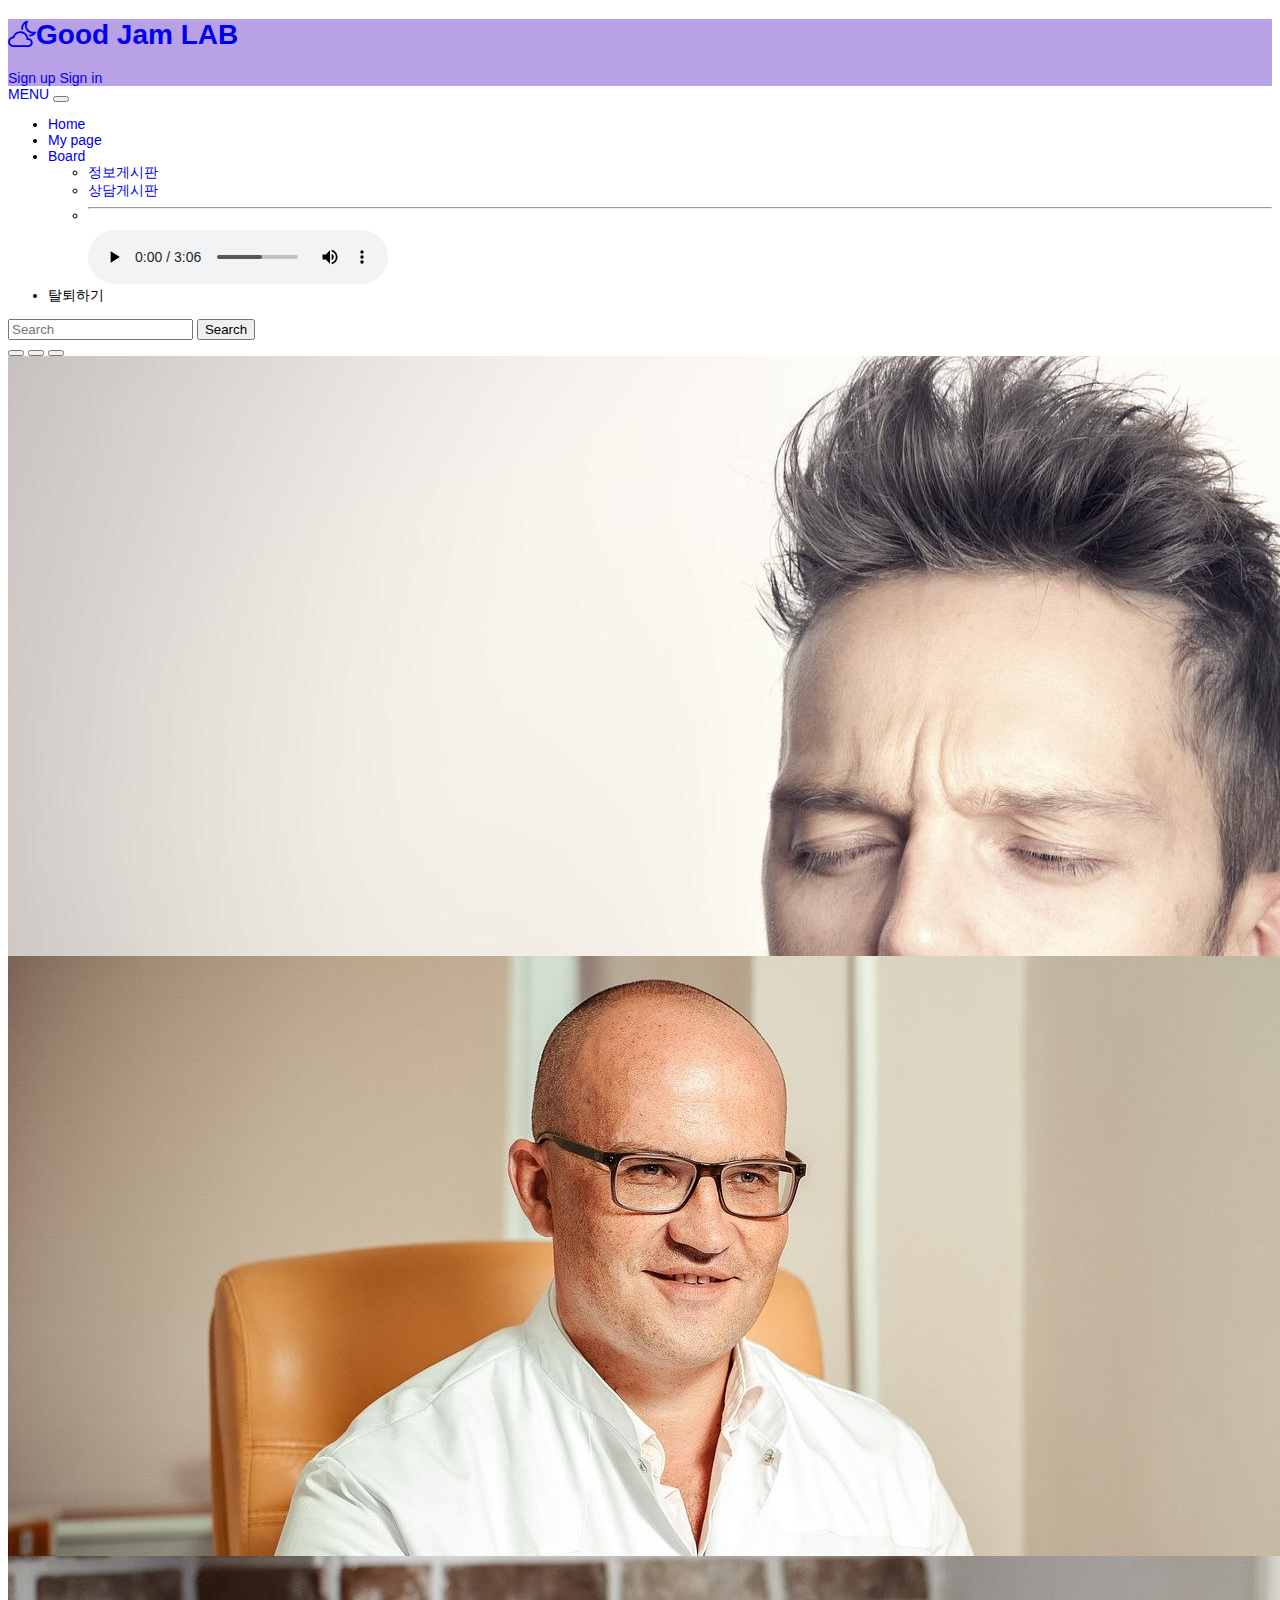
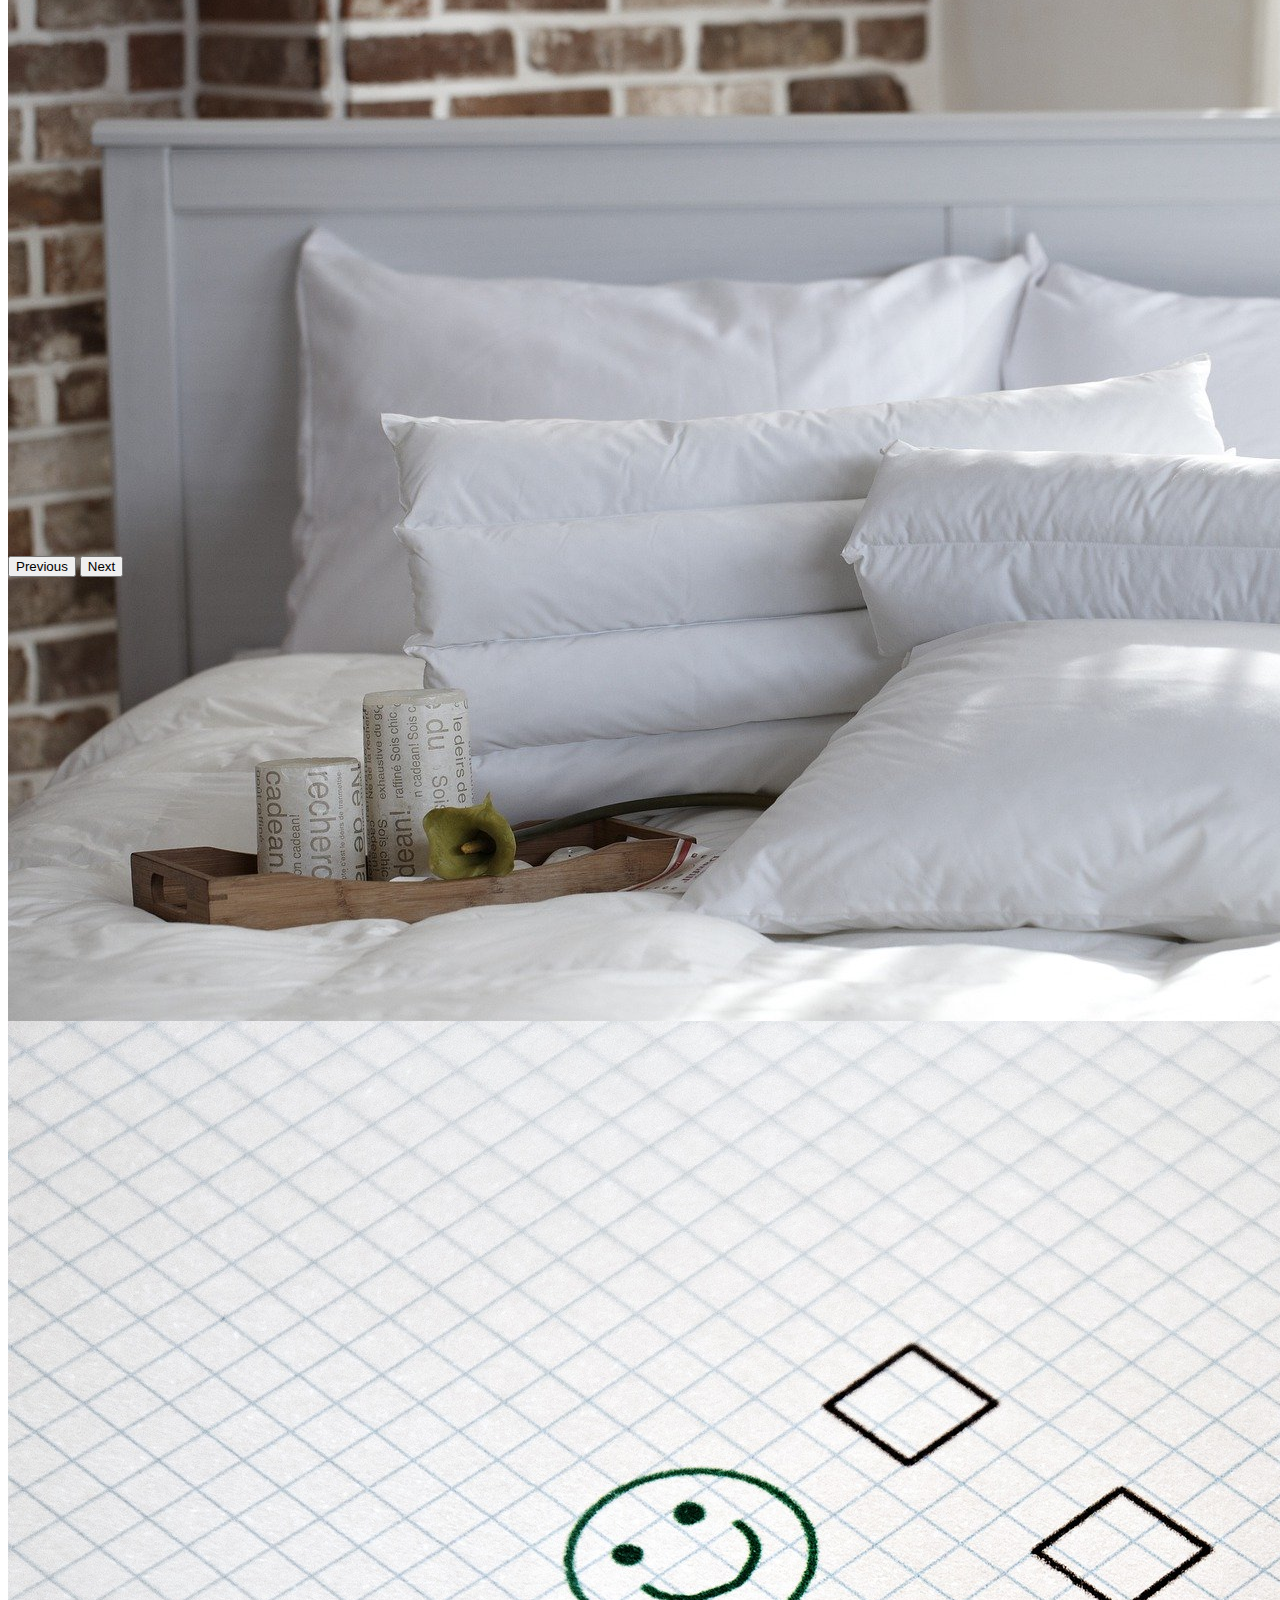
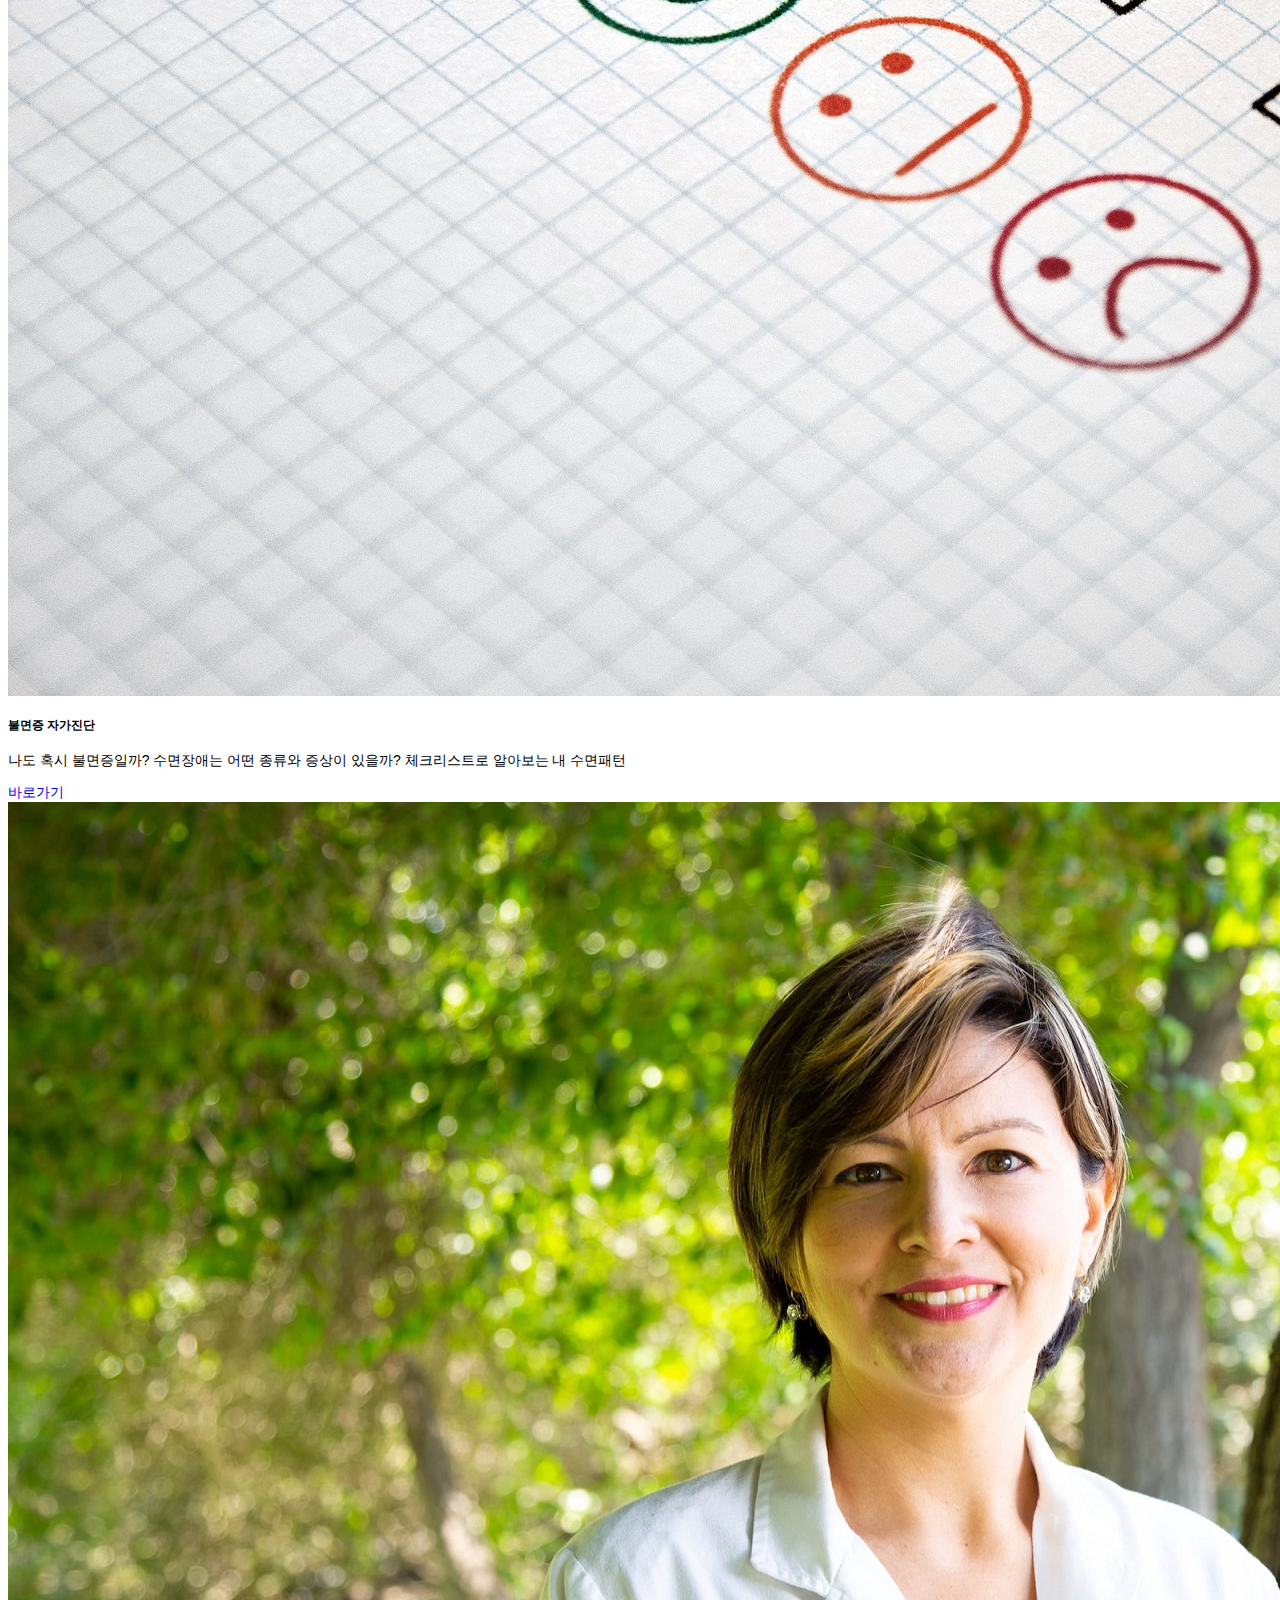
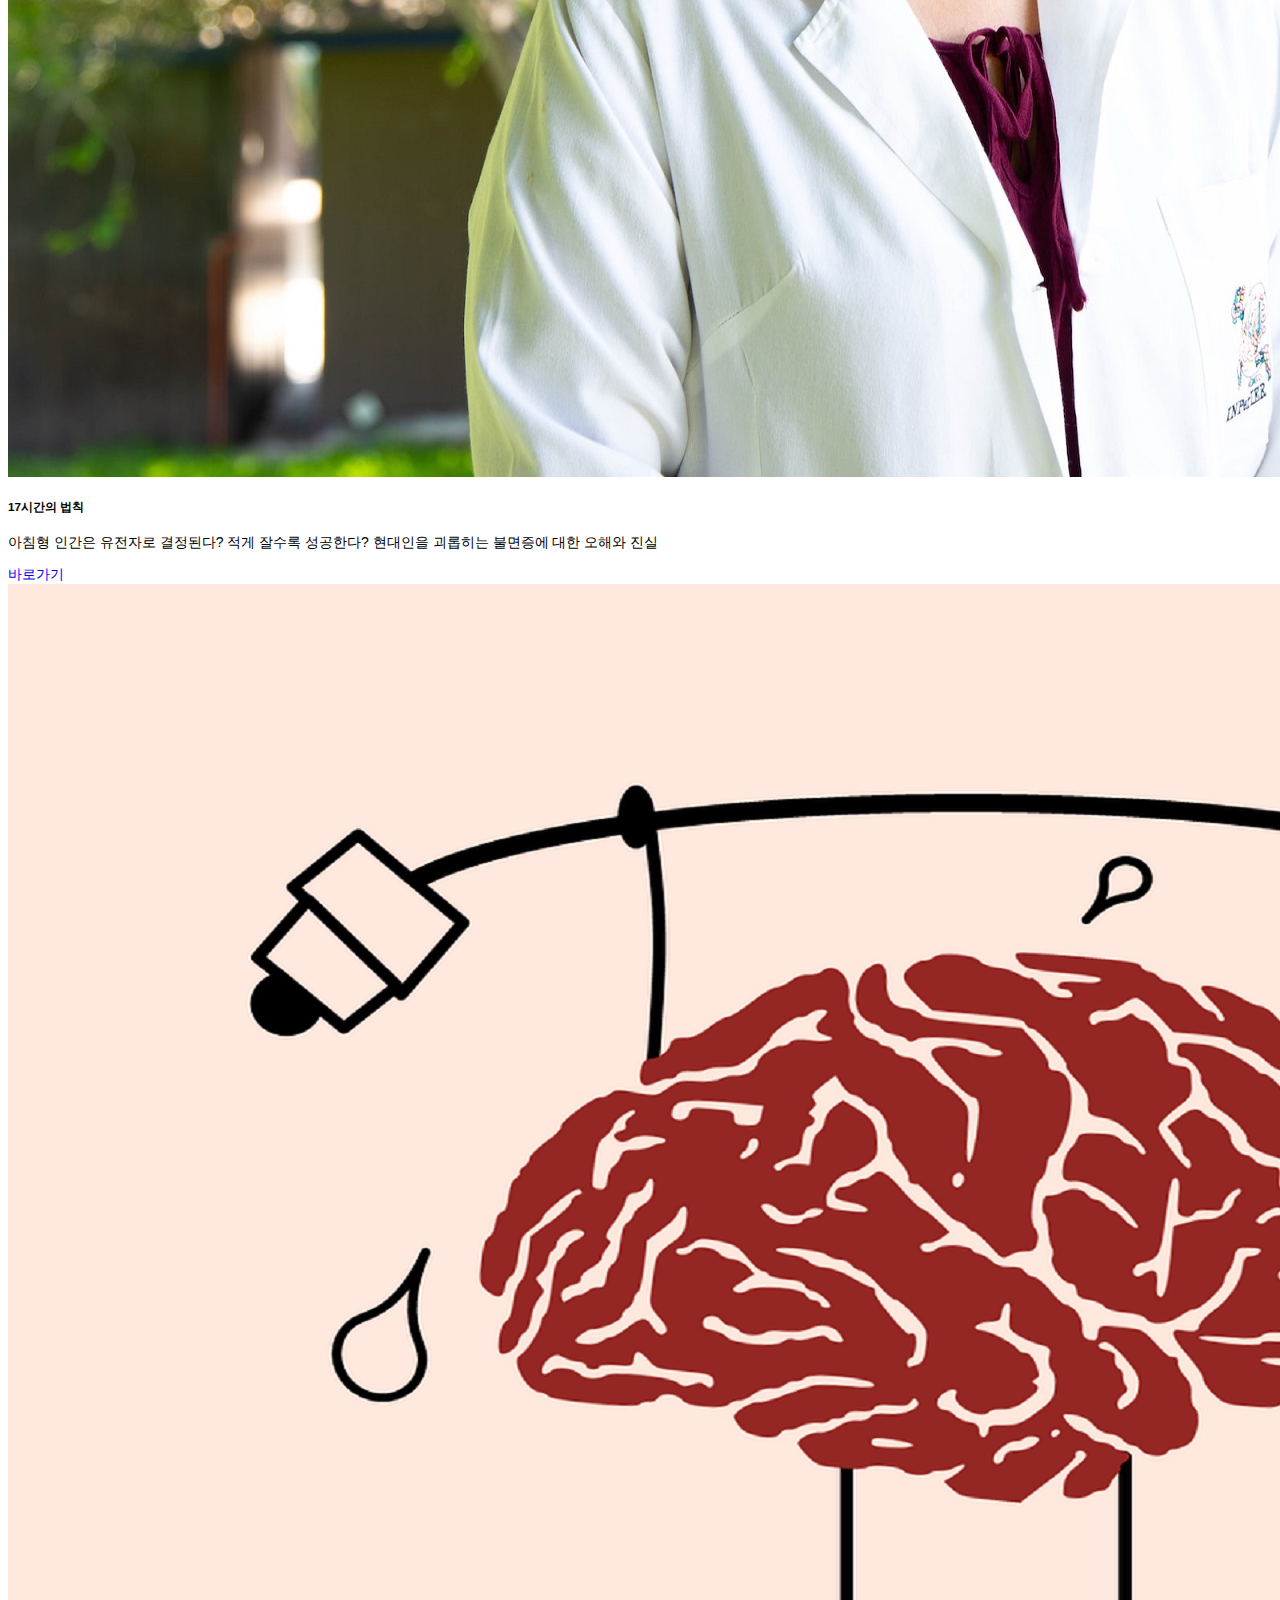
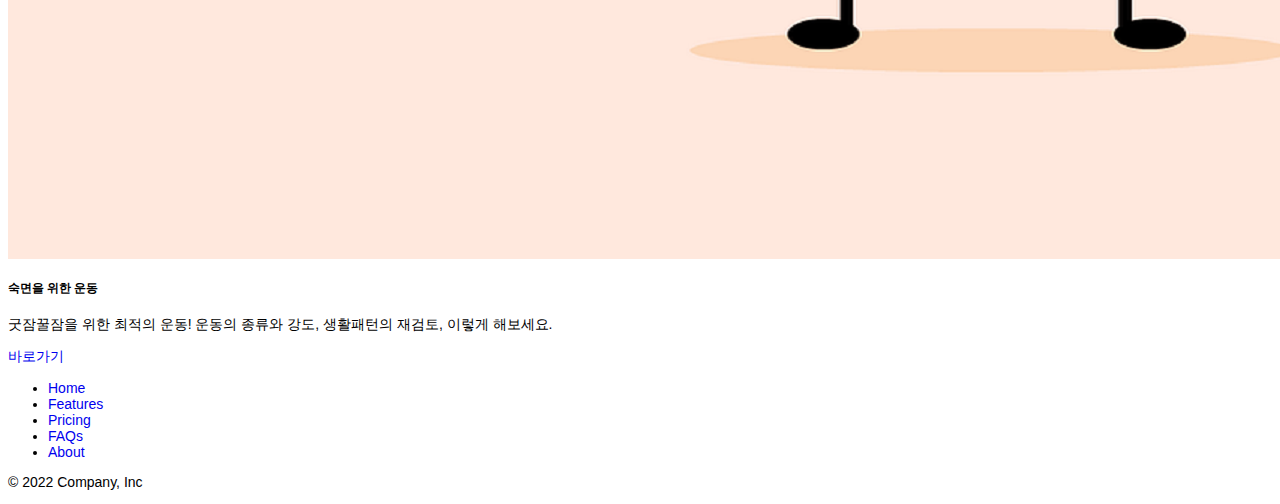
<file: index.html>
<!doctype html>
<html lang="en">
  <head>
    <meta charset="utf-8">
    <meta name="viewport" content="width=device-width, initial-scale=1">
    <title>Good jam lab</title>
    <link href="https://cdn.jsdelivr.net/npm/bootstrap@5.2.1/dist/css/bootstrap.min.css" rel="stylesheet" integrity="sha384-iYQeCzEYFbKjA/T2uDLTpkwGzCiq6soy8tYaI1GyVh/UjpbCx/TYkiZhlZB6+fzT" crossorigin="anonymous">
    <link rel="stylesheet" href="https://cdn.jsdelivr.net/npm/bootstrap-icons@1.7.1/font/bootstrap-icons.css">
    <script src="https://cdn.jsdelivr.net/npm/bootstrap@5.2.1/dist/js/bootstrap.bundle.min.js" integrity="sha384-u1OknCvxWvY5kfmNBILK2hRnQC3Pr17a+RTT6rIHI7NnikvbZlHgTPOOmMi466C8" crossorigin="anonymous"></script>
    <link rel="stylesheet" href="style.css">
  </head>
  <body>
    <!--헤더-->
    <header class="blog-header lh-1 py-3">
        <div class="row flex-nowrap justify-content-between align-items-center">
          <div class="col-4 pt-1">
          </div>
          <div class="col-4 text-center">
            <a class="blog-header-logo text-light" href="index.html"><h1><i class="bi bi-cloud-moon"></i>Good Jam LAB</h1></a>
          </div>
          <div class="col-4 d-flex justify-content-end align-items-center gap-3">
            <a class="btn btn-sm btn-outline-primary" href="signup.html">Sign up</a>
            <a class="btn btn-sm btn-outline-secondary" href="signin.html">Sign in</a>
          </div>

        </div>
    </header>

<!--내브바-->
        <nav class="navbar navbar-expand-md bg-light">
            <div class="container-fluid">
              <a class="navbar-brand" href="#">MENU</a>
              <button class="navbar-toggler" type="button" data-bs-toggle="collapse" data-bs-target="#navbarSupportedContent" aria-controls="navbarSupportedContent" aria-expanded="false" aria-label="Toggle navigation">
                <span class="navbar-toggler-icon"></span>
              </button>
              <div class="collapse navbar-collapse" id="navbarSupportedContent">
                <ul class="navbar-nav me-auto mb-2 mb-lg-0">
                  <li class="nav-item">
                    <a class="nav-link active" aria-current="page" href="index.html">Home</a>
                  </li>
                  <li class="nav-item">
                    <a class="nav-link" href="signin.html">My page</a>
                  </li>
                  <li class="nav-item dropdown">
                    <a class="nav-link dropdown-toggle" href="#" role="button" data-bs-toggle="dropdown" aria-expanded="false">
                      Board
                    </a>
                    <ul class="dropdown-menu">
                      <li><a class="dropdown-item" href="#">정보게시판</a></li>
                      <li><a class="dropdown-item" href="#">상담게시판</a></li>
                      <li><hr class="dropdown-divider"></li>
                      <!--오디오-->
                      <audio src="audio.mp3" controls loop autoplay></audio>
                    </ul>
                  </li>
                  <li class="nav-item">
                    <a class="nav-link disabled">탈퇴하기</a>
                  </li>
                  </ul>
                <!--서치 바-->
                <form class="d-flex" role="search">
                  <input class="form-control me-2" type="search" placeholder="Search" aria-label="Search">
                  <button class="btn btn-outline-success" type="submit">Search</button>
                </form>
              </div>
            </div>
          </nav>
      </div>
    </div>


    <!--카로셀-->
    <div id="carouselExampleDark" class="carousel carousel-dark slide" data-bs-ride="carousel">
        <div class="carousel-indicators">
          <button type="button" data-bs-target="#carouselExampleDark" data-bs-slide-to="0" class="active" aria-current="true" aria-label="Slide 1"></button>
          <button type="button" data-bs-target="#carouselExampleDark" data-bs-slide-to="1" aria-label="Slide 2"></button>
          <button type="button" data-bs-target="#carouselExampleDark" data-bs-slide-to="2" aria-label="Slide 3"></button>
        </div>
        <div class="carousel-inner">
          <div class="carousel-item active" data-bs-interval="10000">
            <img src="1.jpg" class="d-block w-100">
            <div class="carousel-caption d-none d-md-block">
              <h5>매일 찾아오는 불청객, 불면증 바로알기</h5>
              <p>수면장애에도 여러가지 원인과 증상이 있다는 사실, 알고 계셨나요?</p>
            </div>
          </div>
          <div class="carousel-item" data-bs-interval="5000">
            <img src="2.jpg" class="d-block w-100">
            <div class="carousel-caption d-none d-md-block">
              <h5>불면으로 힘든 사람들의 이야기</h5>
              <p>당신의 목소리를 들려주세요.</p>
            </div>
          </div>
          <div class="carousel-item">
            <img src="3.jpg" class="d-block w-100">
            <div class="carousel-caption d-none d-md-block">
              <h5>꿀잠을 도와주는 꿀템모음</h5>
              <p>침구부터 소품까지! 오늘도 굿잠되세요~</p>
            </div>
          </div>
        </div>
        <button class="carousel-control-prev" type="button" data-bs-target="#carouselExampleDark" data-bs-slide="prev">
          <span class="carousel-control-prev-icon" aria-hidden="true"></span>
          <span class="visually-hidden">Previous</span>
        </button>
        <button class="carousel-control-next" type="button" data-bs-target="#carouselExampleDark" data-bs-slide="next">
          <span class="carousel-control-next-icon" aria-hidden="true"></span>
          <span class="visually-hidden">Next</span>
        </button>
      </div>

<br> <br>

<!--비디오-->
  <div class="vid content-center embed-responsive-16by9">
  <iframe class="embed-responsive-item align-middle" width="680" height="380" src="https://www.youtube.com/embed/Bzt9EXoN5yg" title="YouTube video player" frameborder="0" allow="accelerometer; autoplay; clipboard-write; encrypted-media; gyroscope; picture-in-picture" allowfullscreen></iframe>
  </div>

<br> <br>

<!--카드-->
      <div class="container text-center">
        <div class="row">
          <div class="col-sm">
            <div class="col p-4 d-flex flex-column position-static">
              <img src="check.jpg" class="card-img-top" alt="...">
              <div class="card-body">
                <h5 class="card-title">불면증 자가진단</h5>
                <p class="card-text">나도 혹시 불면증일까? 수면장애는 어떤 종류와 증상이 있을까? 체크리스트로 알아보는 내 수면패턴</p>
                <a href="#" class="btn btn-primary">바로가기               
                </a>
              </div>
            </div>
          </div>
          <div class="col-sm">
            <div class="col p-4 d-flex flex-column position-static">
              <img src="doc.jpg" class="card-img-top" alt="...">
              <div class="card-body">
                <h5 class="card-title">17시간의 법칙</h5>
                <p class="card-text">아침형 인간은 유전자로 결정된다? 적게 잘수록 성공한다? 현대인을 괴롭히는 불면증에 대한 오해와 진실</p>
                <a href="#" class="btn btn-primary">바로가기</a>
              </div>
            </div>
          </div>
          <div class="col-sm">
          <div class="col p-4 d-flex flex-column position-static">
              <img src="cise.png" class="card-img-top" alt="...">
              <div class="card-body">
                <h5 class="card-title">숙면을 위한 운동</h5>
                <p class="card-text">굿잠꿀잠을 위한 최적의 운동! 운동의 종류와 강도, 생활패턴의 재검토, 이렇게 해보세요.</p>
                <a href="#" class="btn btn-primary">바로가기</a>
              </div>
            </div>
          </div>
        </div>
      </div>
      <!--기존 카드
      <div class="row">
        <div class="col-lg-4">
<div class="row g-0 border rounded overflow-hidden flex-md-row mb-4 shadow-sm h-md-250 position-relative">
            <div class="col p-4 d-flex flex-column position-static">
              <strong class="d-inline-block mb-2 text-primary">World</strong>
              <h3 class="mb-0">Featured post</h3>
              <div class="mb-1 text-muted">Nov 12</div>
              <p class="card-text mb-auto">This is a wider card with supporting text below as a natural lead-in to additional content.</p>
              <a href="#" class="stretched-link">Continue reading</a>
            </div>
            <div class="col-auto d-none d-lg-block">
              <svg class="bd-placeholder-img" width="200" height="250" xmlns="http://www.w3.org/2000/svg" role="img" aria-label="Placeholder: Thumbnail" preserveAspectRatio="xMidYMid slice" focusable="false"><title>Placeholder</title><rect width="100%" height="100%" fill="#55595c"/><text x="50%" y="50%" fill="#eceeef" dy=".3em">Thumbnail</text></svg>
    
            </div>
          </div>
        </div>
        
        <div class="row">
            <div class="col-lg-4">
      <div class="row g-0 border rounded overflow-hidden flex-md-row mb-4 shadow-sm h-md-250 position-relative">
              <div class="col p-4 d-flex flex-column position-static">
                <strong class="d-inline-block mb-2 text-success">Design</strong>
                <h3 class="mb-0">Post title</h3>
                <div class="mb-1 text-muted">Nov 11</div>
                <p class="mb-auto">This is a wider card with supporting text below as a natural lead-in to additional content.</p>
                <a href="#" class="stretched-link">Continue reading</a>
              </div>
              <div class="col-auto d-none d-lg-block">
                <svg class="bd-placeholder-img" width="200" height="250" xmlns="http://www.w3.org/2000/svg" role="img" aria-label="Placeholder: Thumbnail" preserveAspectRatio="xMidYMid slice" focusable="false"><title>Placeholder</title><rect width="100%" height="100%" fill="#55595c"/><text x="50%" y="50%" fill="#eceeef" dy=".3em">Thumbnail</text></svg>
      
              </div>
            </div>
          </div>
        </div>

        <div class="row">
            <div class="col-lg-4">
            <div class="row g-0 border rounded overflow-hidden flex-md-row mb-4 shadow-sm h-md-250 position-relative">
                <div class="col p-4 d-flex flex-column position-static">
                  <strong class="d-inline-block mb-2 text-primary">World</strong>
                  <h3 class="mb-0">Featured post</h3>
                  <div class="mb-1 text-muted">Nov 12</div>
                  <p class="card-text mb-auto">This is a wider card with supporting text below as a natural lead-in to additional content.</p>
                  <a href="#" class="stretched-link">Continue reading</a>
                </div>
                <div class="col-auto d-none d-lg-block">
                  <svg class="bd-placeholder-img" width="200" height="250" xmlns="http://www.w3.org/2000/svg" role="img" aria-label="Placeholder: Thumbnail" preserveAspectRatio="xMidYMid slice" focusable="false"><title>Placeholder</title><rect width="100%" height="100%" fill="#55595c"/><text x="50%" y="50%" fill="#eceeef" dy=".3em">Thumbnail</text></svg>
        
                </div>
              </div>
            </div>
          -->



        <!--카드 원형
            <div class="card" style="width: 18rem;">
            <img src="5.jpg" class="card-img-top" alt="...">
            <div class="card-body">
              <h5 class="card-title">Card title</h5>
              <p class="card-text">Some quick example text to build on the card title and make up the bulk of the card's content.</p>
            </div>
            <ul class="list-group list-group-flush">
              <li class="list-group-item">An item</li>
              <li class="list-group-item">A second item</li>
              <li class="list-group-item">A third item</li>
            </ul>
            <div class="card-body">
              <a href="#" class="card-link">Card link</a>
              <a href="#" class="card-link">Another link</a>
            </div>
          </div>


    <div class="row mb-2">
        <div class="col-md-6">
            <div class="card" style="width:800px"></div>
        -->

  
  <!--푸터-->
  <div class="b-example-divider"></div>

  <div class="container">
    <footer class="py-3 my-4">
      <ul class="nav justify-content-center border-bottom pb-3 mb-3">
        <li class="nav-item"><a href="#" class="nav-link px-2 text-muted">Home</a></li>
        <li class="nav-item"><a href="#" class="nav-link px-2 text-muted">Features</a></li>
        <li class="nav-item"><a href="#" class="nav-link px-2 text-muted">Pricing</a></li>
        <li class="nav-item"><a href="#" class="nav-link px-2 text-muted">FAQs</a></li>
        <li class="nav-item"><a href="#" class="nav-link px-2 text-muted">About</a></li>
      </ul>
      <p class="text-center text-muted">&copy; 2022 Company, Inc</p>
    </footer>
  </div>  </div>

  



  
  </body>
</html>
</file>
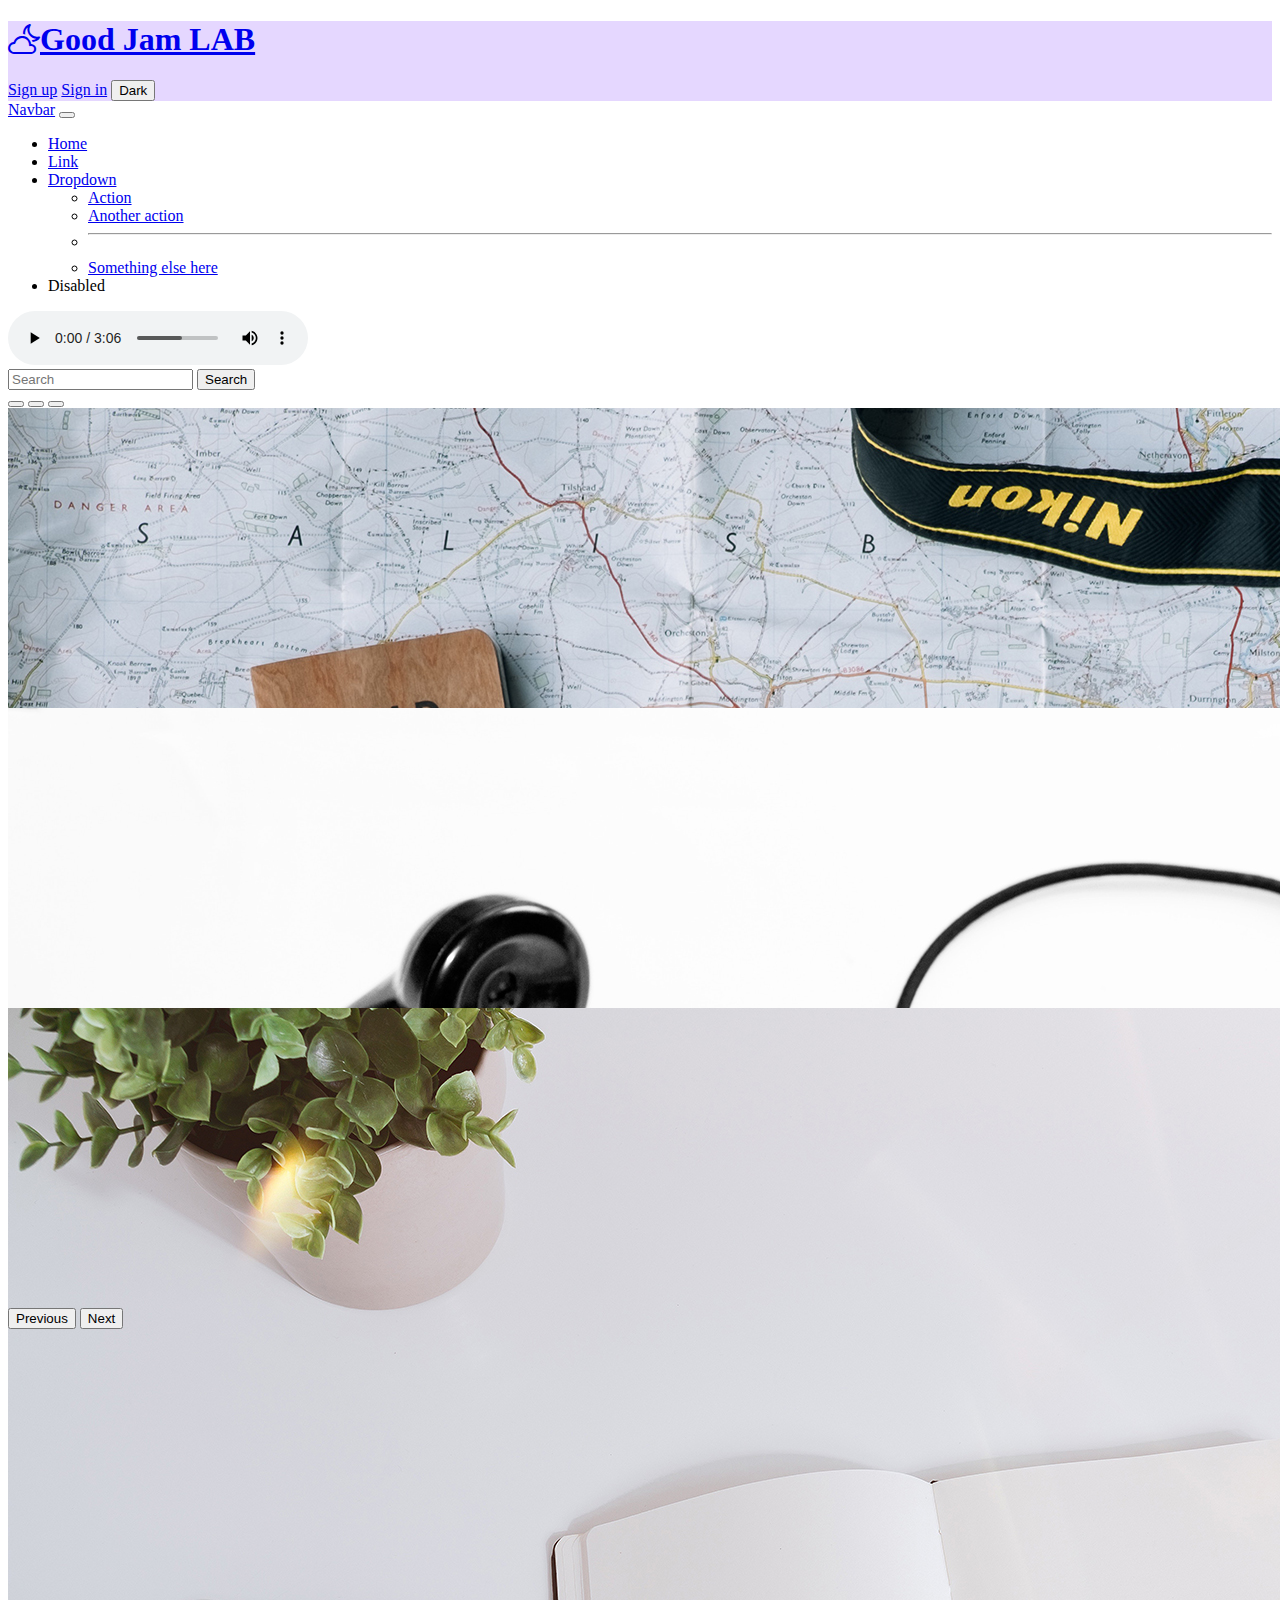
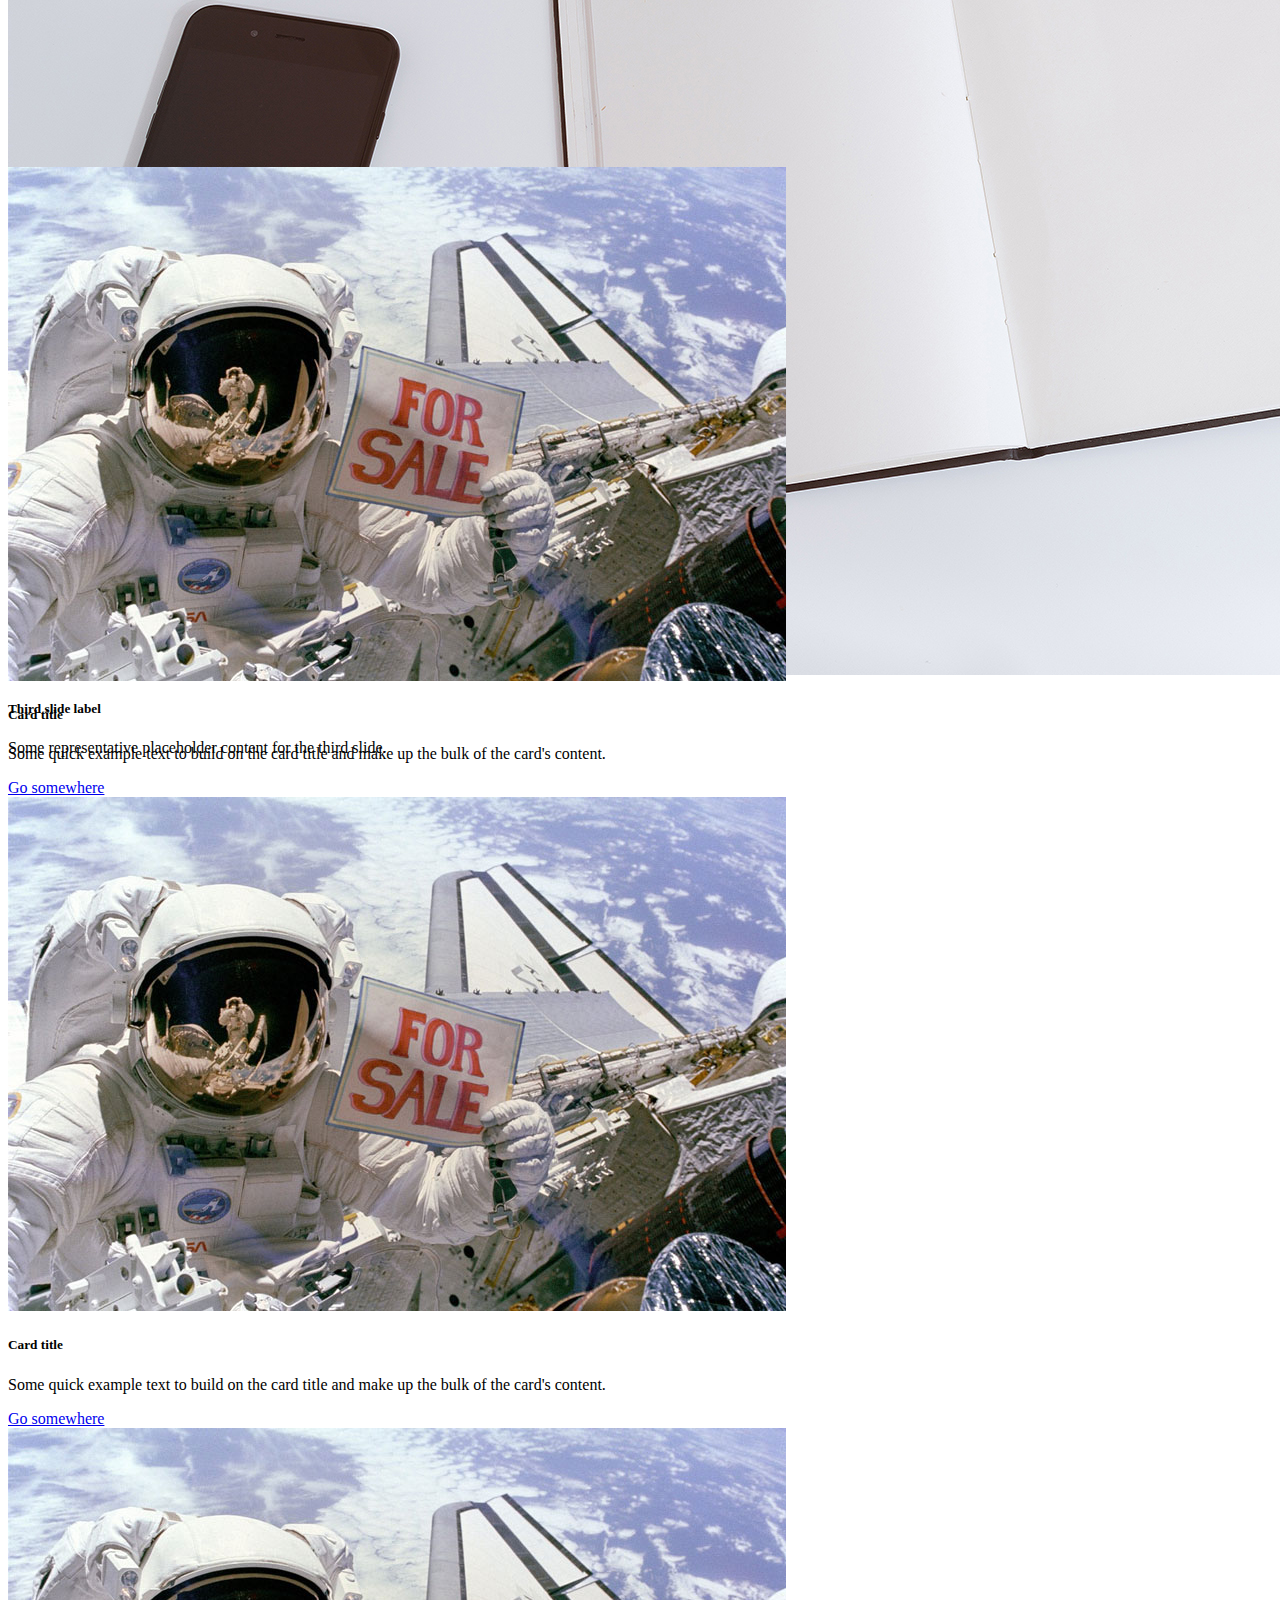
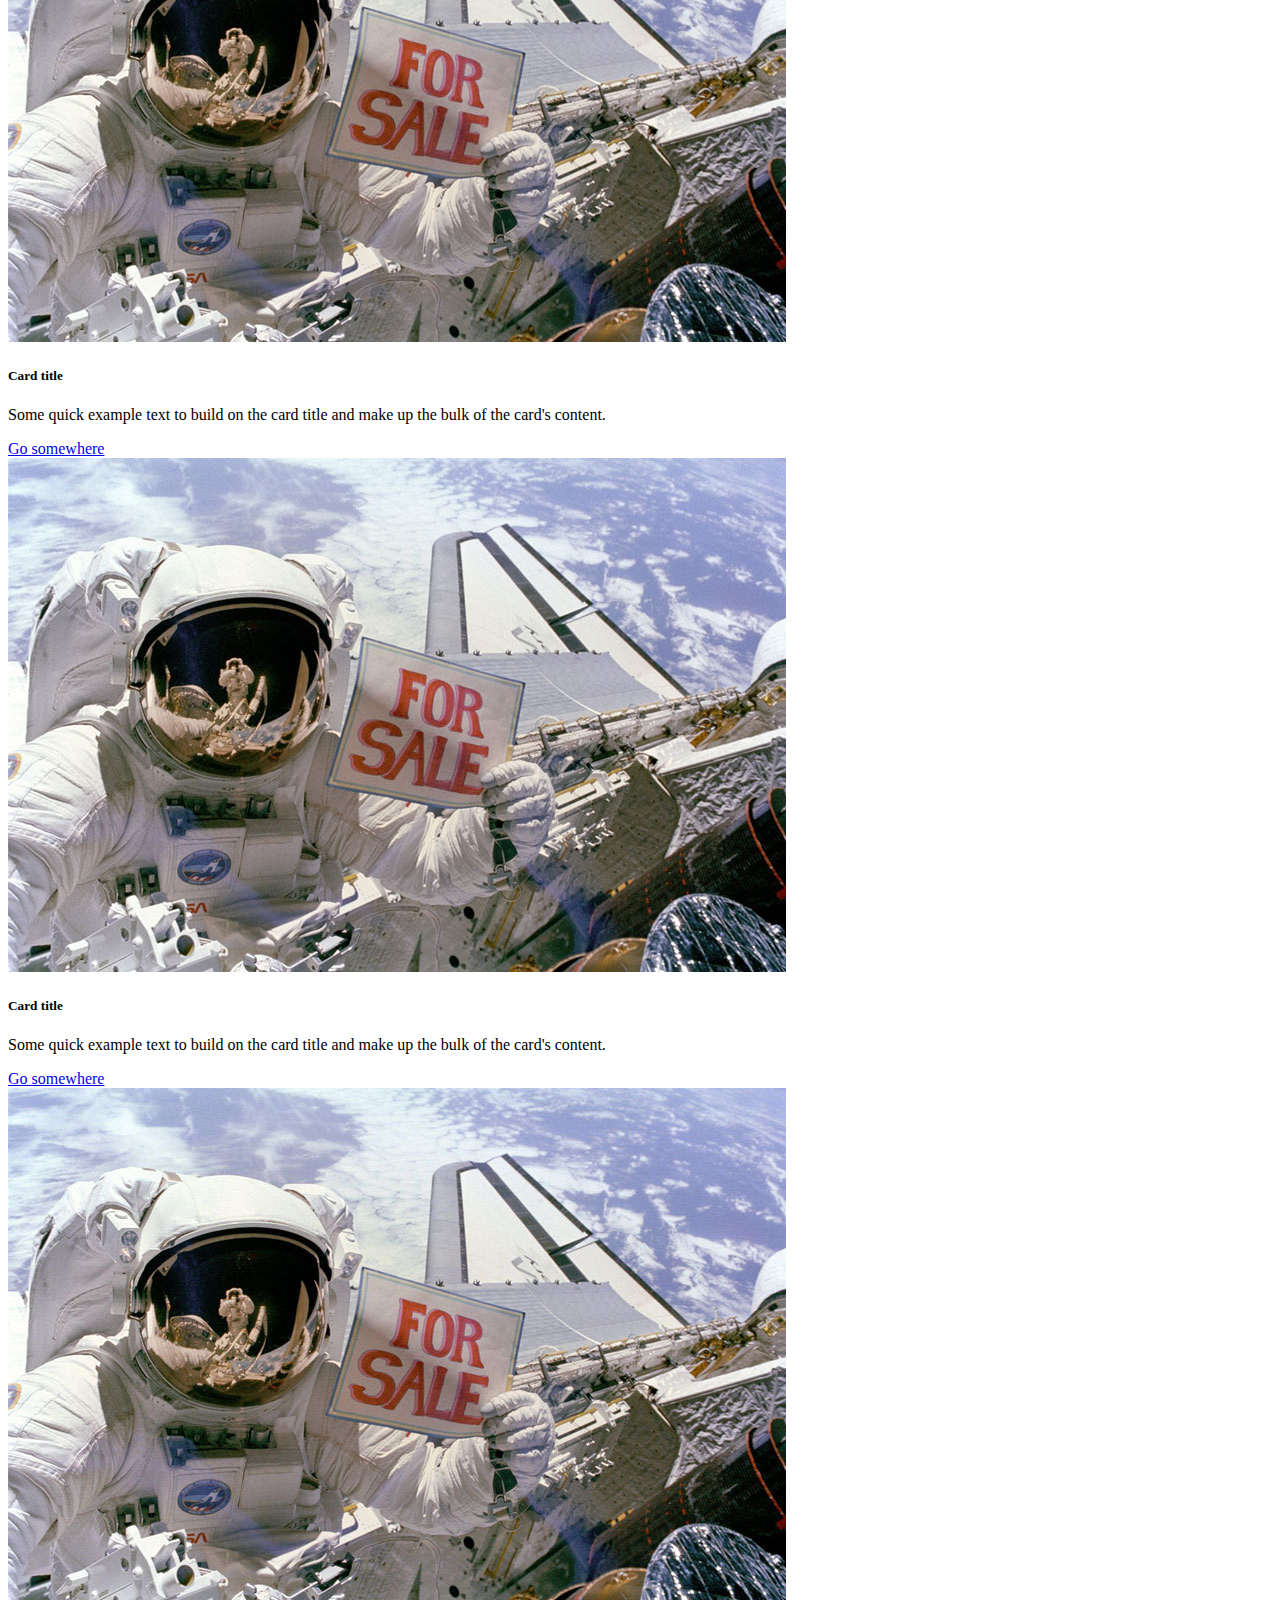
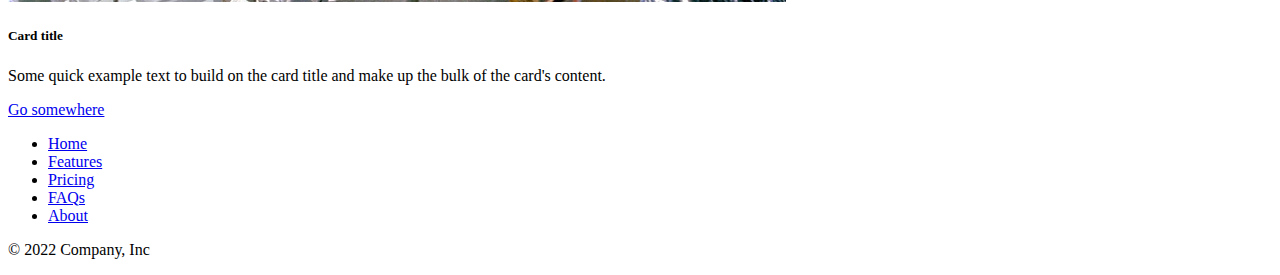
<file: project/index.html>
<!doctype html>
<html lang="en">
  <head>
    <meta charset="utf-8">
    <meta name="viewport" content="width=device-width, initial-scale=1">
    <title>Bootstrap demo</title>
    <link href="https://cdn.jsdelivr.net/npm/bootstrap@5.2.1/dist/css/bootstrap.min.css" rel="stylesheet" integrity="sha384-iYQeCzEYFbKjA/T2uDLTpkwGzCiq6soy8tYaI1GyVh/UjpbCx/TYkiZhlZB6+fzT" crossorigin="anonymous">
  
    
    <style>
    .blog-header {
        background-color: #e5d7ff;

      }

    
    .carousel-item {
        width: fill;
        height: 300px;
        object-fit: cover;
    }

    .card {
        width: 100px;
        height: 100px;
    }
    </style>
<link rel="stylesheet" href="https://cdn.jsdelivr.net/npm/bootstrap-icons@1.7.1/font/bootstrap-icons.css">

    </head>
  <body>
    <!--헤더-->
    <header class="blog-header lh-1 py-3">
        <div class="row flex-nowrap justify-content-between align-items-center">
          <div class="col-4 pt-1">
          </div>
          <div class="col-4 text-center">
            <!--로고
            <link rel="icon" href="cloudmini.png">
            <img src="./cloudmini.png">
            -->
            <a class="blog-header-logo text-dark" href="index.html"><h1><i class="bi bi-cloud-moon"></i>Good Jam LAB</h1></a>
          </div>
          <div class="col-4 d-flex justify-content-end align-items-center gap-3">
            <a class="btn btn-sm btn-outline-primary" href="signup.html">Sign up</a>
            <a class="btn btn-sm btn-outline-secondary" href="signin.html">Sign in</a>
            <button type="button" class="btn btn-dark btn-sm">Dark</button>

          </div>

        </div>
    </header>

<!--내브바-->
        <nav class="navbar navbar-expand-md bg-light">
            <div class="container-fluid">
              <a class="navbar-brand" href="#">Navbar</a>
              <button class="navbar-toggler" type="button" data-bs-toggle="collapse" data-bs-target="#navbarSupportedContent" aria-controls="navbarSupportedContent" aria-expanded="false" aria-label="Toggle navigation">
                <span class="navbar-toggler-icon"></span>
              </button>
              <div class="collapse navbar-collapse" id="navbarSupportedContent">
                <ul class="navbar-nav me-auto mb-2 mb-lg-0">
                  <li class="nav-item">
                    <a class="nav-link active" aria-current="page" href="#">Home</a>
                  </li>
                  <li class="nav-item">
                    <a class="nav-link" href="#">Link</a>
                  </li>
                  <li class="nav-item dropdown">
                    <a class="nav-link dropdown-toggle" href="#" role="button" data-bs-toggle="dropdown" aria-expanded="false">
                      Dropdown
                    </a>
                    <ul class="dropdown-menu">
                      <li><a class="dropdown-item" href="#">Action</a></li>
                      <li><a class="dropdown-item" href="#">Another action</a></li>
                      <li><hr class="dropdown-divider"></li>
                      <li><a class="dropdown-item" href="#">Something else here</a></li>
                    </ul>
                  </li>
                  <li class="nav-item">
                    <a class="nav-link disabled">Disabled</a>
                  </li>
                </ul>
               <!--오디오-->
               <audio src="audio.mp3" controls loop autoplay></audio>

                <form class="d-flex" role="search">
                  <input class="form-control me-2" type="search" placeholder="Search" aria-label="Search">
                  <button class="btn btn-outline-success" type="submit">Search</button>
                </form>
              </div>
            </div>
          </nav>
      </div>
    </div>


    <!--카로셀-->
    <div id="carouselExampleDark" class="carousel carousel-dark slide" data-bs-ride="carousel">
        <div class="carousel-indicators">
          <button type="button" data-bs-target="#carouselExampleDark" data-bs-slide-to="0" class="active" aria-current="true" aria-label="Slide 1"></button>
          <button type="button" data-bs-target="#carouselExampleDark" data-bs-slide-to="1" aria-label="Slide 2"></button>
          <button type="button" data-bs-target="#carouselExampleDark" data-bs-slide-to="2" aria-label="Slide 3"></button>
        </div>
        <div class="carousel-inner">
          <div class="carousel-item active" data-bs-interval="10000">
            <img src="1.jpg" class="d-block w-100">
            <div class="carousel-caption d-none d-md-block">
              <h5>First slide label</h5>
              <p>Some representative placeholder content for the first slide.</p>
            </div>
          </div>
          <div class="carousel-item" data-bs-interval="2000">
            <img src="2.jpg" class="d-block w-100">
            <div class="carousel-caption d-none d-md-block">
              <h5>Second slide label</h5>
              <p>Some representative placeholder content for the second slide.</p>
            </div>
          </div>
          <div class="carousel-item">
            <img src="3.jpg" class="d-block w-100">
            <div class="carousel-caption d-none d-md-block">
              <h5>Third slide label</h5>
              <p>Some representative placeholder content for the third slide.</p>
            </div>
          </div>
        </div>
        <button class="carousel-control-prev" type="button" data-bs-target="#carouselExampleDark" data-bs-slide="prev">
          <span class="carousel-control-prev-icon" aria-hidden="true"></span>
          <span class="visually-hidden">Previous</span>
        </button>
        <button class="carousel-control-next" type="button" data-bs-target="#carouselExampleDark" data-bs-slide="next">
          <span class="carousel-control-next-icon" aria-hidden="true"></span>
          <span class="visually-hidden">Next</span>
        </button>
      </div>

      <br> <br>

<!--비디오-->
<div class="row">
  <div class="col-sm"></div>
  <div class="col-sm content-center embed-responsive embed-responsive-16by9">
  <iframe class="embed-responsive-item align-middle" width="680" height="380" src="https://www.youtube.com/embed/Bzt9EXoN5yg" title="YouTube video player" frameborder="0" allow="accelerometer; autoplay; clipboard-write; encrypted-media; gyroscope; picture-in-picture" allowfullscreen></iframe>
  </div>
  <div class="col-sm"></div>
</div>



<!--카드-->
<br>
      <div class="container text-center">
        <div class="row">
          <div class="col-sm">
            <div class="col p-4 d-flex flex-column position-static">
              <img src="5.jpg" class="card-img-top" alt="...">
              <div class="card-body">
                <h5 class="card-title">Card title</h5>
                <p class="card-text">Some quick example text to build on the card title and make up the bulk of the card's content.</p>
                <a href="#" class="btn btn-primary">Go somewhere</a>
              </div>
            </div>
          </div>
          <div class="col-sm">
            <div class="col p-4 d-flex flex-column position-static">
              <img src="5.jpg" class="card-img-top" alt="...">
              <div class="card-body">
                <h5 class="card-title">Card title</h5>
                <p class="card-text">Some quick example text to build on the card title and make up the bulk of the card's content.</p>
                <a href="#" class="btn btn-primary">Go somewhere</a>
              </div>
            </div>
          </div>
          <div class="col-sm">
            <div class="col p-4 d-flex flex-column position-static">
              <img src="5.jpg" class="card-img-top" alt="...">
              <div class="card-body">
                <h5 class="card-title">Card title</h5>
                <p class="card-text">Some quick example text to build on the card title and make up the bulk of the card's content.</p>
                <a href="#" class="btn btn-primary">Go somewhere</a>
              </div>
            </div>
          </div>

          <div class="col-sm">
            <div class="col p-4 d-flex flex-column position-static">
              <img src="5.jpg" class="card-img-top" alt="...">
              <div class="card-body">
                <h5 class="card-title">Card title</h5>
                <p class="card-text">Some quick example text to build on the card title and make up the bulk of the card's content.</p>
                <a href="#" class="btn btn-primary">Go somewhere</a>
              </div>
            </div>
          </div>
          <div class="col-sm">
          <div class="col p-4 d-flex flex-column position-static">
              <img src="5.jpg" class="card-img-top" alt="...">
              <div class="card-body">
                <h5 class="card-title">Card title</h5>
                <p class="card-text">Some quick example text to build on the card title and make up the bulk of the card's content.</p>
                <a href="#" class="btn btn-primary">Go somewhere</a>
              </div>
            </div>
          </div>
        </div>
      </div>
      <!--기존 카드
      <div class="row">
        <div class="col-lg-4">
<div class="row g-0 border rounded overflow-hidden flex-md-row mb-4 shadow-sm h-md-250 position-relative">
            <div class="col p-4 d-flex flex-column position-static">
              <strong class="d-inline-block mb-2 text-primary">World</strong>
              <h3 class="mb-0">Featured post</h3>
              <div class="mb-1 text-muted">Nov 12</div>
              <p class="card-text mb-auto">This is a wider card with supporting text below as a natural lead-in to additional content.</p>
              <a href="#" class="stretched-link">Continue reading</a>
            </div>
            <div class="col-auto d-none d-lg-block">
              <svg class="bd-placeholder-img" width="200" height="250" xmlns="http://www.w3.org/2000/svg" role="img" aria-label="Placeholder: Thumbnail" preserveAspectRatio="xMidYMid slice" focusable="false"><title>Placeholder</title><rect width="100%" height="100%" fill="#55595c"/><text x="50%" y="50%" fill="#eceeef" dy=".3em">Thumbnail</text></svg>
    
            </div>
          </div>
        </div>
        
        <div class="row">
            <div class="col-lg-4">
      <div class="row g-0 border rounded overflow-hidden flex-md-row mb-4 shadow-sm h-md-250 position-relative">
              <div class="col p-4 d-flex flex-column position-static">
                <strong class="d-inline-block mb-2 text-success">Design</strong>
                <h3 class="mb-0">Post title</h3>
                <div class="mb-1 text-muted">Nov 11</div>
                <p class="mb-auto">This is a wider card with supporting text below as a natural lead-in to additional content.</p>
                <a href="#" class="stretched-link">Continue reading</a>
              </div>
              <div class="col-auto d-none d-lg-block">
                <svg class="bd-placeholder-img" width="200" height="250" xmlns="http://www.w3.org/2000/svg" role="img" aria-label="Placeholder: Thumbnail" preserveAspectRatio="xMidYMid slice" focusable="false"><title>Placeholder</title><rect width="100%" height="100%" fill="#55595c"/><text x="50%" y="50%" fill="#eceeef" dy=".3em">Thumbnail</text></svg>
      
              </div>
            </div>
          </div>
        </div>

        <div class="row">
            <div class="col-lg-4">
            <div class="row g-0 border rounded overflow-hidden flex-md-row mb-4 shadow-sm h-md-250 position-relative">
                <div class="col p-4 d-flex flex-column position-static">
                  <strong class="d-inline-block mb-2 text-primary">World</strong>
                  <h3 class="mb-0">Featured post</h3>
                  <div class="mb-1 text-muted">Nov 12</div>
                  <p class="card-text mb-auto">This is a wider card with supporting text below as a natural lead-in to additional content.</p>
                  <a href="#" class="stretched-link">Continue reading</a>
                </div>
                <div class="col-auto d-none d-lg-block">
                  <svg class="bd-placeholder-img" width="200" height="250" xmlns="http://www.w3.org/2000/svg" role="img" aria-label="Placeholder: Thumbnail" preserveAspectRatio="xMidYMid slice" focusable="false"><title>Placeholder</title><rect width="100%" height="100%" fill="#55595c"/><text x="50%" y="50%" fill="#eceeef" dy=".3em">Thumbnail</text></svg>
        
                </div>
              </div>
            </div>
          -->



        <!--카드 원형
            <div class="card" style="width: 18rem;">
            <img src="5.jpg" class="card-img-top" alt="...">
            <div class="card-body">
              <h5 class="card-title">Card title</h5>
              <p class="card-text">Some quick example text to build on the card title and make up the bulk of the card's content.</p>
            </div>
            <ul class="list-group list-group-flush">
              <li class="list-group-item">An item</li>
              <li class="list-group-item">A second item</li>
              <li class="list-group-item">A third item</li>
            </ul>
            <div class="card-body">
              <a href="#" class="card-link">Card link</a>
              <a href="#" class="card-link">Another link</a>
            </div>
          </div>


    <div class="row mb-2">
        <div class="col-md-6">
            <div class="card" style="width:800px"></div>
        -->

  
  <!--푸터-->
  <div class="b-example-divider"></div>

  <div class="container">
    <footer class="py-3 my-4">
      <ul class="nav justify-content-center border-bottom pb-3 mb-3">
        <li class="nav-item"><a href="#" class="nav-link px-2 text-muted">Home</a></li>
        <li class="nav-item"><a href="#" class="nav-link px-2 text-muted">Features</a></li>
        <li class="nav-item"><a href="#" class="nav-link px-2 text-muted">Pricing</a></li>
        <li class="nav-item"><a href="#" class="nav-link px-2 text-muted">FAQs</a></li>
        <li class="nav-item"><a href="#" class="nav-link px-2 text-muted">About</a></li>
      </ul>
      <p class="text-center text-muted">&copy; 2022 Company, Inc</p>
    </footer>
  </div>  </div>

  



  
        <script src="https://cdn.jsdelivr.net/npm/bootstrap@5.2.1/dist/js/bootstrap.bundle.min.js" integrity="sha384-u1OknCvxWvY5kfmNBILK2hRnQC3Pr17a+RTT6rIHI7NnikvbZlHgTPOOmMi466C8" crossorigin="anonymous"></script>
  </body>
</html>
</file>
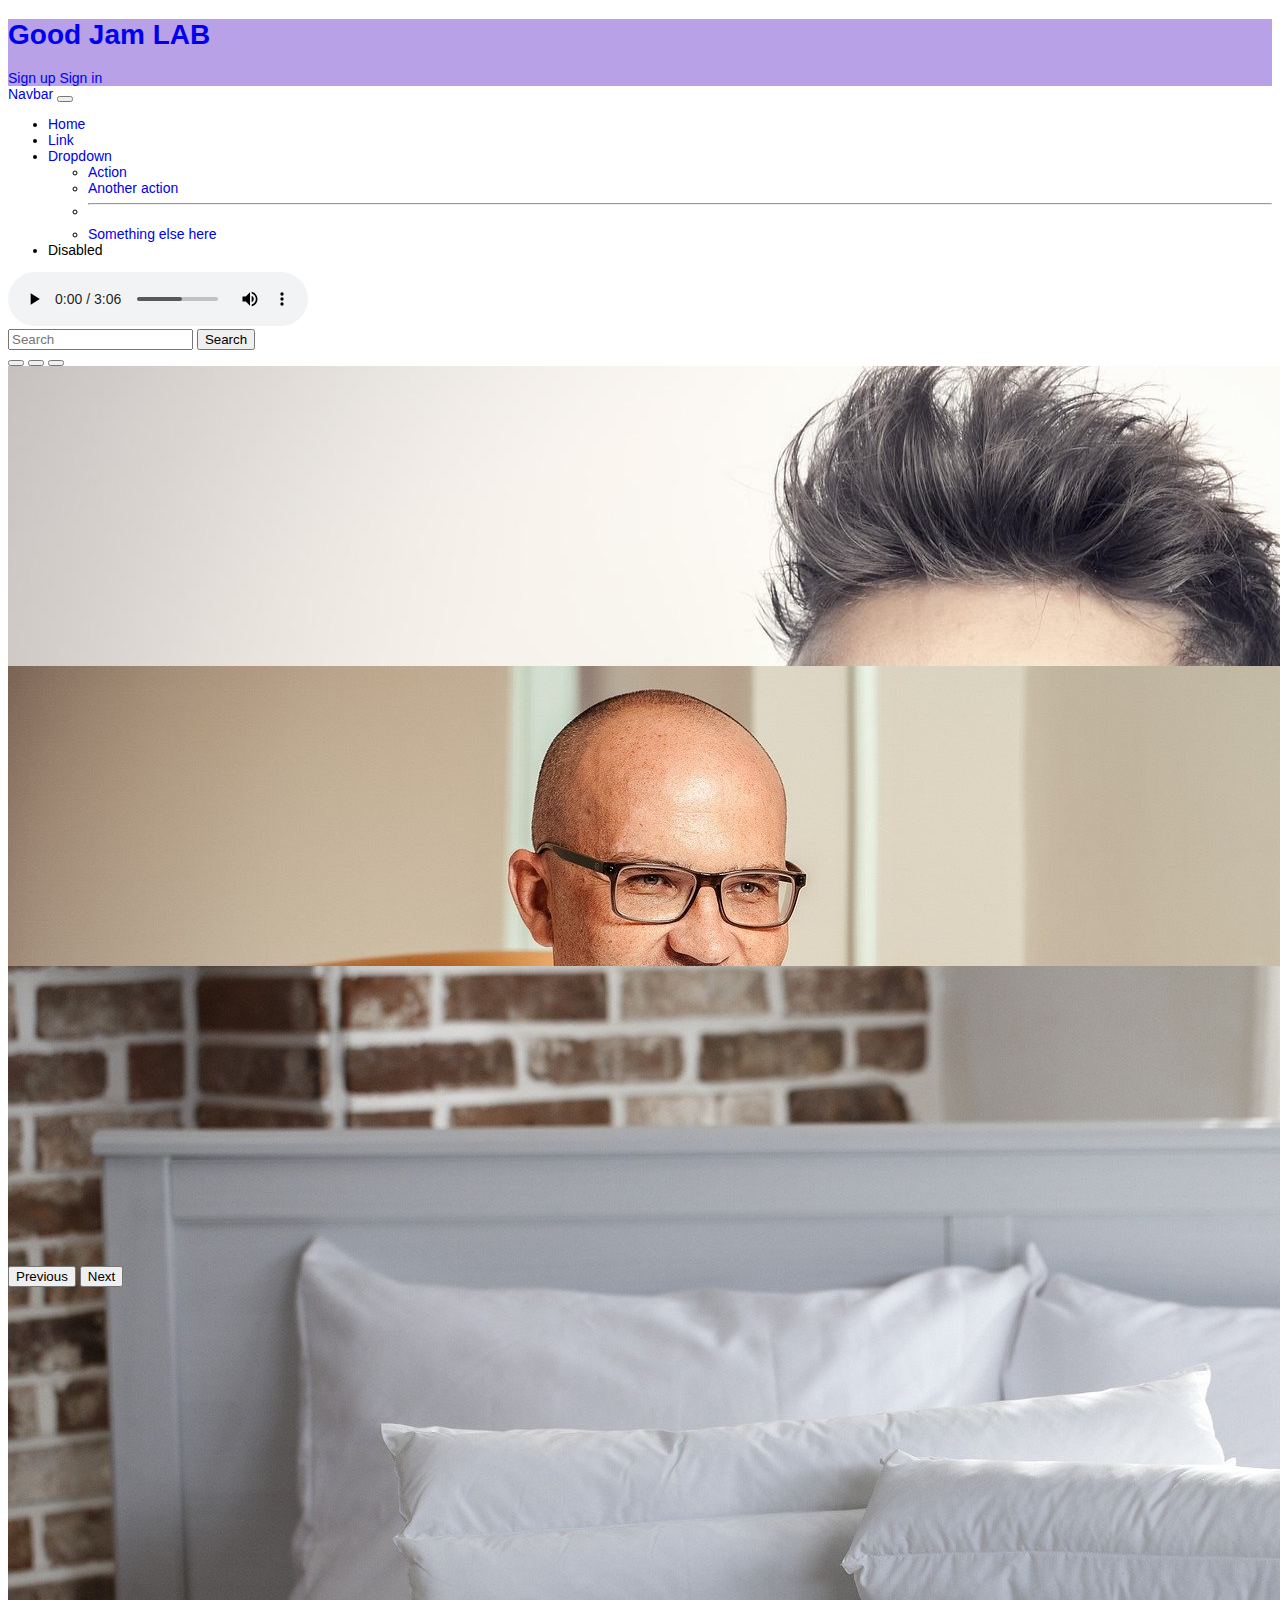
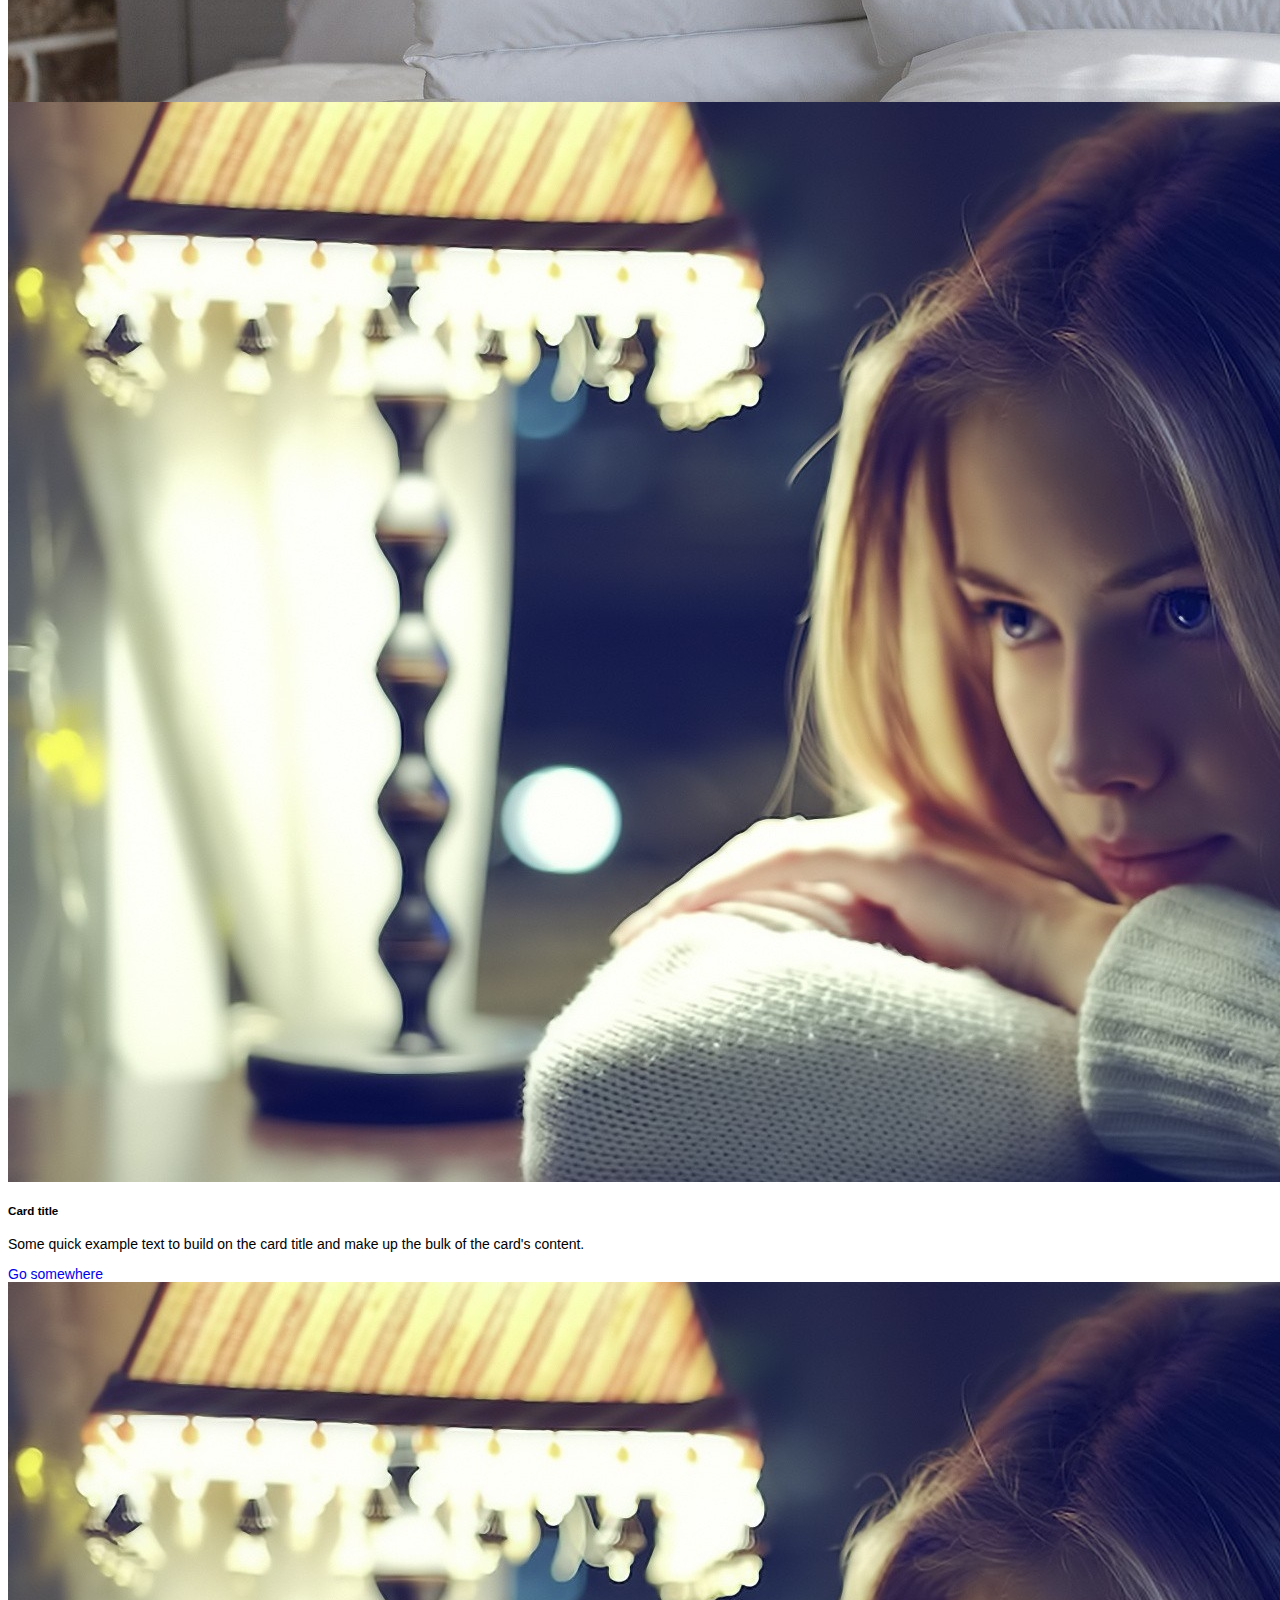
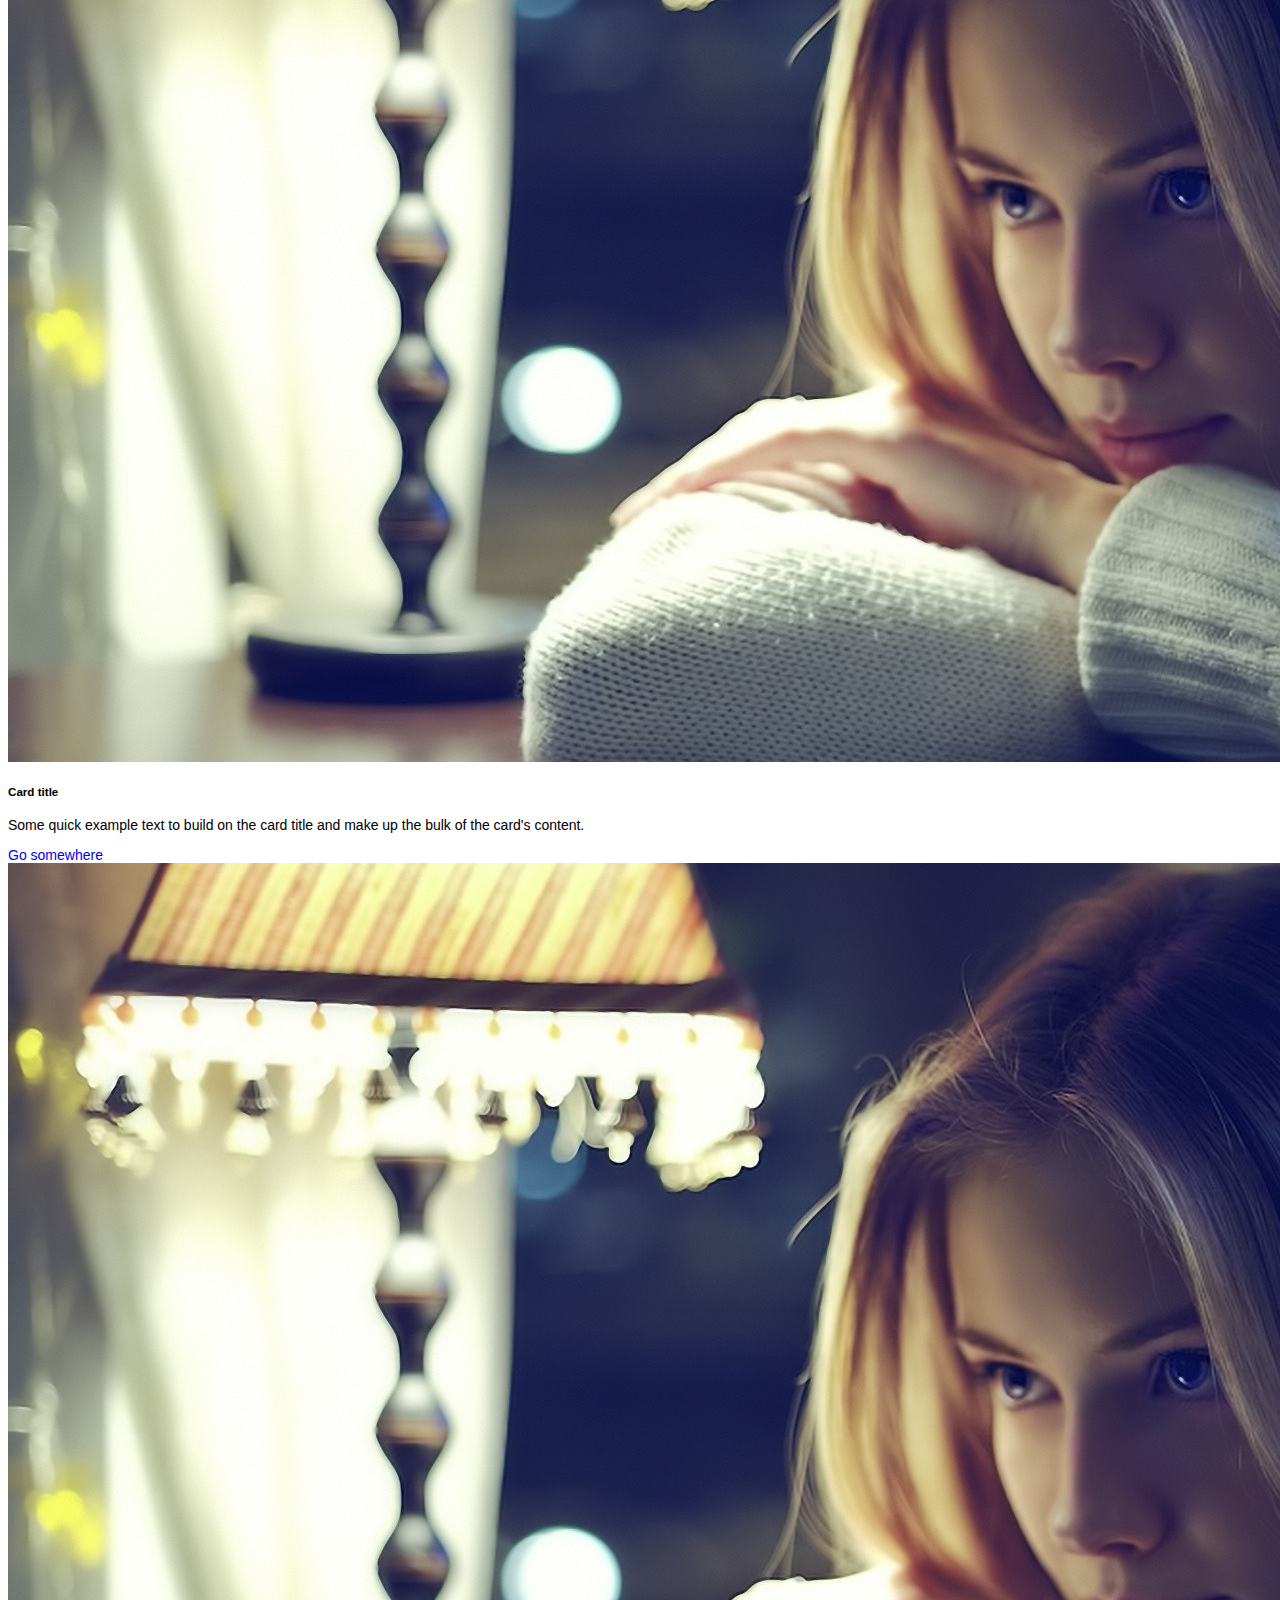
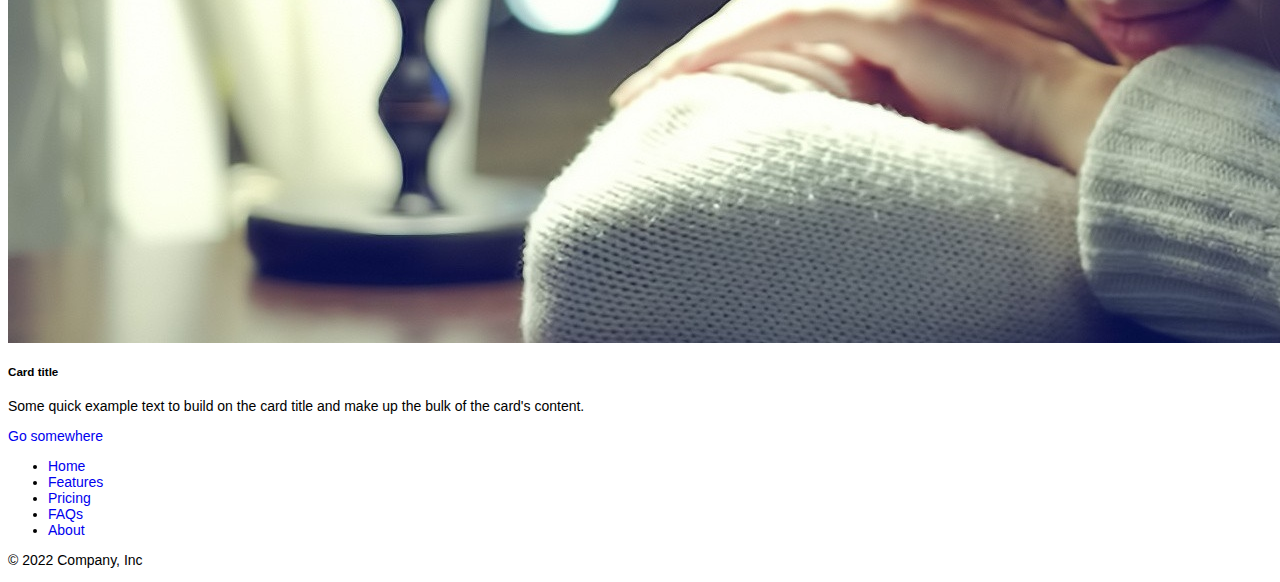
<file: index테스트.html>
<!doctype html>
<html>
  <head>
    <meta charset="utf-8">
    <meta name="viewport" content="width=device-width, initial-scale=1">
    <title>Bootstrap demo</title>
    <script src="https://cdn.jsdelivr.net/npm/bootstrap@5.2.1/dist/js/bootstrap.bundle.min.js" integrity="sha384-u1OknCvxWvY5kfmNBILK2hRnQC3Pr17a+RTT6rIHI7NnikvbZlHgTPOOmMi466C8" crossorigin="anonymous"></script>
    <link href="https://cdn.jsdelivr.net/npm/bootstrap@5.2.1/dist/css/bootstrap.min.css" rel="stylesheet" integrity="sha384-iYQeCzEYFbKjA/T2uDLTpkwGzCiq6soy8tYaI1GyVh/UjpbCx/TYkiZhlZB6+fzT" crossorigin="anonymous">
    <script src="colors.js"></script>
    <link rel="stylesheet" href="style.css" />

    <style>
    .carousel-item {
        width: fill;
        height: 300px;
        object-fit: cover;
    }

    .card {
        width: 100px;
        height: 100px;
    }
    </style>

    </head>
  <body>
    <!--헤더-->
    <header class="blog-header lh-1 py-3">
        <div class="row flex-nowrap justify-content-between align-items-center">
          <div class="col-4 pt-1">
          </div>
          <div class="col-4 text-center">
            <!--로고
            <link rel="icon" href="cloudmini.png">
            <img src="./cloudmini.png">
            -->
            <a class="blog-header-logo text-dark" href="#"><h1>Good Jam LAB</h1></a>
          </div>
          <div class="col-4 d-flex justify-content-end align-items-center">
            <a class="btn btn-sm btn-outline-primary" href="#">Sign up</a>
            <a class="btn btn-sm btn-outline-secondary" href="#">Sign in</a>

          </div>

        </div>
    </header>

    <!--내브바-->
        <nav class="navbar navbar-expand-md bg-light">
            <div class="container-fluid">
              <a class="navbar-brand" href="#">Navbar</a>
              <button class="navbar-toggler" type="button" data-bs-toggle="collapse" data-bs-target="#navbarSupportedContent" aria-controls="navbarSupportedContent" aria-expanded="false" aria-label="Toggle navigation">
                <span class="navbar-toggler-icon"></span>
              </button>
              <div class="collapse navbar-collapse" id="navbarSupportedContent">
                <ul class="navbar-nav me-auto mb-2 mb-lg-0">
                  <li class="nav-item">
                    <a class="nav-link active" aria-current="page" href="#">Home</a>
                  </li>
                  <li class="nav-item">
                    <a class="nav-link" href="#">Link</a>
                  </li>
                  <li class="nav-item dropdown">
                    <a class="nav-link dropdown-toggle" href="#" role="button" data-bs-toggle="dropdown" aria-expanded="false">
                      Dropdown
                    </a>
                    <ul class="dropdown-menu">
                      <li><a class="dropdown-item" href="#">Action</a></li>
                      <li><a class="dropdown-item" href="#">Another action</a></li>
                      <li><hr class="dropdown-divider"></li>
                      <li><a class="dropdown-item" href="#">Something else here</a></li>
                    </ul>
                  </li>
                  <li class="nav-item">
                    <a class="nav-link disabled">Disabled</a>
                  </li>
                </ul>
                <!--오디오-->
                <audio src="audio.mp3" controls loop autoplay></audio>

                <form class="d-flex" role="search">
                  <input class="form-control me-2" type="search" placeholder="Search" aria-label="Search">
                  <button class="btn btn-outline-success" type="submit">Search</button>
                </form>
              </div>
            </div>
          </nav>
      </div>
    </div>


    <!--카로셀-->
    <div id="carouselExampleDark" class="carousel carousel-dark slide" data-bs-ride="carousel">
        <div class="carousel-indicators">
          <button type="button" data-bs-target="#carouselExampleDark" data-bs-slide-to="0" class="active" aria-current="true" aria-label="Slide 1"></button>
          <button type="button" data-bs-target="#carouselExampleDark" data-bs-slide-to="1" aria-label="Slide 2"></button>
          <button type="button" data-bs-target="#carouselExampleDark" data-bs-slide-to="2" aria-label="Slide 3"></button>
        </div>
        <div class="carousel-inner">
          <div class="carousel-item active" data-bs-interval="10000">
            <img src="1.jpg" class="d-block w-100">
            <div class="carousel-caption d-none d-md-block">
              <h5>First slide label</h5>
              <p>Some representative placeholder content for the first slide.</p>
            </div>
          </div>
          <div class="carousel-item" data-bs-interval="2000">
            <img src="2.jpg" class="d-block w-100">
            <div class="carousel-caption d-none d-md-block">
              <h5>Second slide label</h5>
              <p>Some representative placeholder content for the second slide.</p>
            </div>
          </div>
          <div class="carousel-item">
            <img src="3.jpg" class="d-block w-100">
            <div class="carousel-caption d-none d-md-block">
              <h5>Third slide label</h5>
              <p>Some representative placeholder content for the third slide.</p>
            </div>
          </div>
        </div>
        <button class="carousel-control-prev" type="button" data-bs-target="#carouselExampleDark" data-bs-slide="prev">
          <span class="carousel-control-prev-icon" aria-hidden="true"></span>
          <span class="visually-hidden">Previous</span>
        </button>
        <button class="carousel-control-next" type="button" data-bs-target="#carouselExampleDark" data-bs-slide="next">
          <span class="carousel-control-next-icon" aria-hidden="true"></span>
          <span class="visually-hidden">Next</span>
        </button>
      </div>
<!--비디오-->
<div class="row">
  <div class="col-sm"></div>
  <div class="col-sm content-center embed-responsive embed-responsive-16by9">
  <iframe class="embed-responsive-item align-middle" width="680" height="380" src="https://www.youtube.com/embed/Bzt9EXoN5yg" title="YouTube video player" frameborder="0" allow="accelerometer; autoplay; clipboard-write; encrypted-media; gyroscope; picture-in-picture" allowfullscreen></iframe>
  </div>
  <div class="col-sm"></div>
</div>


    <!--카드-->
<br> <br>
      <div class="container text-center">
        <div class="row">
          <div class="col-sm">
            <div class="col p-4 d-flex flex-column position-static">
              <img src="5.jpg" class="card-img-top" alt="...">
              <div class="card-body">
                <h5 class="card-title">Card title</h5>
                <p class="card-text">Some quick example text to build on the card title and make up the bulk of the card's content.</p>
                <a href="#" class="btn btn-primary">Go somewhere</a>
              </div>
            </div>
          </div>
          <div class="col-sm">
            <div class="col p-4 d-flex flex-column position-static">
              <img src="5.jpg" class="card-img-top" alt="...">
              <div class="card-body">
                <h5 class="card-title">Card title</h5>
                <p class="card-text">Some quick example text to build on the card title and make up the bulk of the card's content.</p>
                <a href="#" class="btn btn-primary">Go somewhere</a>
              </div>
            </div>
          </div>
          <div class="col-sm">
          <div class="col p-4 d-flex flex-column position-static">
              <img src="5.jpg" class="card-img-top" alt="...">
              <div class="card-body">
                <h5 class="card-title">Card title</h5>
                <p class="card-text">Some quick example text to build on the card title and make up the bulk of the card's content.</p>
                <a href="#" class="btn btn-primary">Go somewhere</a>
              </div>
            </div>
          </div>
        </div>

      <!--기존 카드
      <div class="row">
        <div class="col-lg-4">
<div class="row g-0 border rounded overflow-hidden flex-md-row mb-4 shadow-sm h-md-250 position-relative">
            <div class="col p-4 d-flex flex-column position-static">
              <strong class="d-inline-block mb-2 text-primary">World</strong>
              <h3 class="mb-0">Featured post</h3>
              <div class="mb-1 text-muted">Nov 12</div>
              <p class="card-text mb-auto">This is a wider card with supporting text below as a natural lead-in to additional content.</p>
              <a href="#" class="stretched-link">Continue reading</a>
            </div>
            <div class="col-auto d-none d-lg-block">
              <svg class="bd-placeholder-img" width="200" height="250" xmlns="http://www.w3.org/2000/svg" role="img" aria-label="Placeholder: Thumbnail" preserveAspectRatio="xMidYMid slice" focusable="false"><title>Placeholder</title><rect width="100%" height="100%" fill="#55595c"/><text x="50%" y="50%" fill="#eceeef" dy=".3em">Thumbnail</text></svg>
    
            </div>
          </div>
        </div>
        
        <div class="row">
            <div class="col-lg-4">
      <div class="row g-0 border rounded overflow-hidden flex-md-row mb-4 shadow-sm h-md-250 position-relative">
              <div class="col p-4 d-flex flex-column position-static">
                <strong class="d-inline-block mb-2 text-success">Design</strong>
                <h3 class="mb-0">Post title</h3>
                <div class="mb-1 text-muted">Nov 11</div>
                <p class="mb-auto">This is a wider card with supporting text below as a natural lead-in to additional content.</p>
                <a href="#" class="stretched-link">Continue reading</a>
              </div>
              <div class="col-auto d-none d-lg-block">
                <svg class="bd-placeholder-img" width="200" height="250" xmlns="http://www.w3.org/2000/svg" role="img" aria-label="Placeholder: Thumbnail" preserveAspectRatio="xMidYMid slice" focusable="false"><title>Placeholder</title><rect width="100%" height="100%" fill="#55595c"/><text x="50%" y="50%" fill="#eceeef" dy=".3em">Thumbnail</text></svg>
      
              </div>
            </div>
          </div>
        </div>

        <div class="row">
            <div class="col-lg-4">
            <div class="row g-0 border rounded overflow-hidden flex-md-row mb-4 shadow-sm h-md-250 position-relative">
                <div class="col p-4 d-flex flex-column position-static">
                  <strong class="d-inline-block mb-2 text-primary">World</strong>
                  <h3 class="mb-0">Featured post</h3>
                  <div class="mb-1 text-muted">Nov 12</div>
                  <p class="card-text mb-auto">This is a wider card with supporting text below as a natural lead-in to additional content.</p>
                  <a href="#" class="stretched-link">Continue reading</a>
                </div>
                <div class="col-auto d-none d-lg-block">
                  <svg class="bd-placeholder-img" width="200" height="250" xmlns="http://www.w3.org/2000/svg" role="img" aria-label="Placeholder: Thumbnail" preserveAspectRatio="xMidYMid slice" focusable="false"><title>Placeholder</title><rect width="100%" height="100%" fill="#55595c"/><text x="50%" y="50%" fill="#eceeef" dy=".3em">Thumbnail</text></svg>
        
                </div>
              </div>
            </div>
          -->



        <!--카드 원형
            <div class="card" style="width: 18rem;">
            <img src="5.jpg" class="card-img-top" alt="...">
            <div class="card-body">
              <h5 class="card-title">Card title</h5>
              <p class="card-text">Some quick example text to build on the card title and make up the bulk of the card's content.</p>
            </div>
            <ul class="list-group list-group-flush">
              <li class="list-group-item">An item</li>
              <li class="list-group-item">A second item</li>
              <li class="list-group-item">A third item</li>
            </ul>
            <div class="card-body">
              <a href="#" class="card-link">Card link</a>
              <a href="#" class="card-link">Another link</a>
            </div>
          </div>


    <div class="row mb-2">
        <div class="col-md-6">
            <div class="card" style="width:800px"></div>
        -->

  

        <!--푸터-->
  <div class="b-example-divider"></div>

  <div class="container">
    <footer class="py-3 my-4">
      <ul class="nav justify-content-center border-bottom pb-3 mb-3">
        <li class="nav-item"><a href="#" class="nav-link px-2 text-muted">Home</a></li>
        <li class="nav-item"><a href="#" class="nav-link px-2 text-muted">Features</a></li>
        <li class="nav-item"><a href="#" class="nav-link px-2 text-muted">Pricing</a></li>
        <li class="nav-item"><a href="#" class="nav-link px-2 text-muted">FAQs</a></li>
        <li class="nav-item"><a href="#" class="nav-link px-2 text-muted">About</a></li>
      </ul>
      <p class="text-center text-muted">&copy; 2022 Company, Inc</p>
    </footer>
  </div>  </div>

  



  
  </body>
</html>
</file>
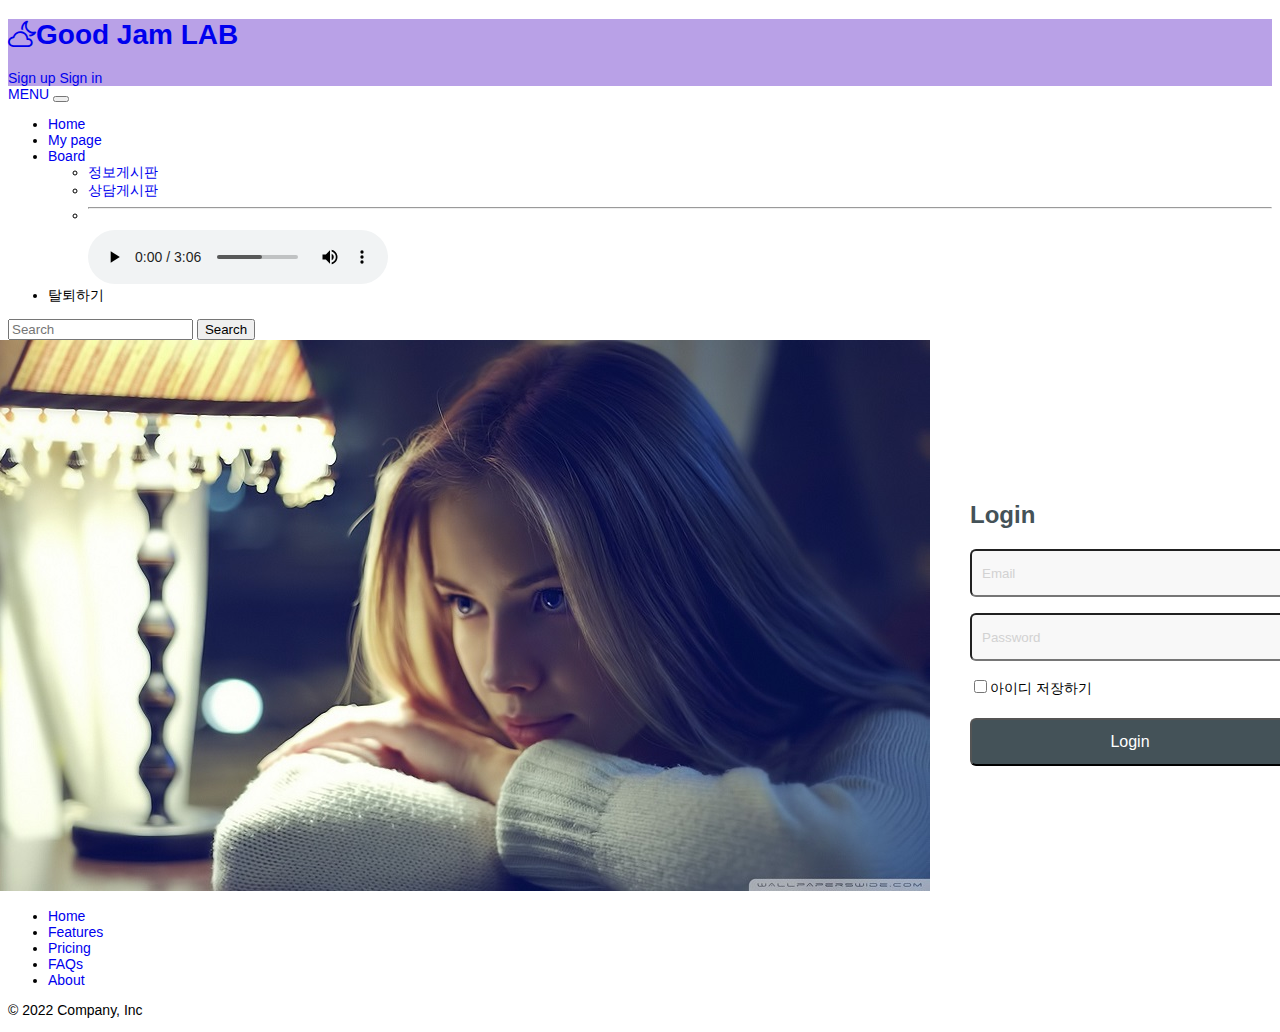
<file: signin.html>
<!DOCTYPE html>
<html lang="en">
<head>
    <meta charset="UTF-8">
    <meta http-equiv="X-UA-Compatible" content="IE=edge">
    <meta name="viewport" content="width=device-width, initial-scale=1.0">
    <title>Signin</title>
    <script src="https://cdn.jsdelivr.net/npm/bootstrap@5.2.1/dist/js/bootstrap.bundle.min.js" integrity="sha384-u1OknCvxWvY5kfmNBILK2hRnQC3Pr17a+RTT6rIHI7NnikvbZlHgTPOOmMi466C8" crossorigin="anonymous"></script>
    <link href="https://cdn.jsdelivr.net/npm/bootstrap@5.2.1/dist/css/bootstrap.min.css" rel="stylesheet" integrity="sha384-iYQeCzEYFbKjA/T2uDLTpkwGzCiq6soy8tYaI1GyVh/UjpbCx/TYkiZhlZB6+fzT" crossorigin="anonymous">
    <link rel="stylesheet" href="https://cdn.jsdelivr.net/npm/bootstrap-icons@1.7.1/font/bootstrap-icons.css">
    <link rel="stylesheet" href="style.css">

</head>
<body>

    <!--헤더-->
    <header class="blog-header lh-1 py-3">
      <div class="row flex-nowrap justify-content-between align-items-center">
        <div class="col-4 pt-1">
        </div>
        <div class="col-4 text-center">
          <a class="blog-header-logo text-light" href="index.html"><h1><i class="bi bi-cloud-moon"></i>Good Jam LAB</h1></a>
        </div>
        <div class="col-4 d-flex justify-content-end align-items-center gap-3">
          <a class="btn btn-sm btn-outline-primary" href="signup.html">Sign up</a>
          <a class="btn btn-sm btn-outline-secondary" href="signin.html">Sign in</a>
        </div>

      </div>
  </header>
  
<!--내브바-->
<nav class="navbar navbar-expand-md bg-light">
  <div class="container-fluid">
    <a class="navbar-brand" href="#">MENU</a>
    <button class="navbar-toggler" type="button" data-bs-toggle="collapse" data-bs-target="#navbarSupportedContent" aria-controls="navbarSupportedContent" aria-expanded="false" aria-label="Toggle navigation">
      <span class="navbar-toggler-icon"></span>
    </button>
    <div class="collapse navbar-collapse" id="navbarSupportedContent">
      <ul class="navbar-nav me-auto mb-2 mb-lg-0">
        <li class="nav-item">
          <a class="nav-link active" aria-current="page" href="index.html">Home</a>
        </li>
        <li class="nav-item">
          <a class="nav-link" href="signin.html">My page</a>
        </li>
        <li class="nav-item dropdown">
          <a class="nav-link dropdown-toggle" href="#" role="button" data-bs-toggle="dropdown" aria-expanded="false">
            Board
          </a>
          <ul class="dropdown-menu">
            <li><a class="dropdown-item" href="#">정보게시판</a></li>
            <li><a class="dropdown-item" href="#">상담게시판</a></li>
            <li><hr class="dropdown-divider"></li>
            <!--오디오-->
            <audio src="audio.mp3" controls loop autoplay></audio>
          </ul>
        </li>
        <li class="nav-item">
          <a class="nav-link disabled">탈퇴하기</a>
        </li>
        </ul>
      <!--서치 바-->
      <form class="d-flex" role="search">
        <input class="form-control me-2" type="search" placeholder="Search" aria-label="Search">
        <button class="btn btn-outline-success" type="submit">Search</button>
      </form>
    </div>
  </div>
</nav>
</div>
</div>

    
  <!--로그인 화면-->
  <div class="container-expand-md" id="log-container">
  <!--창 옆 이미지-->    
  <div class="d-none d-md-block">
    <img src="6.jpg" class="img-fluid float-center rounded mx-auto d-block">
  </div>
    
  <!--로그인 창-->
  <div class="login-box text-center float-center">
    <div class="login-wrapper center">
        <h2>Login</h2>
        <form method="post" action="서버의url" id="login-form">
            <input type="text" name="userName" placeholder="Email">
            <input type="password" name="userPassword" placeholder="Password">
            <label for="remember-check">
                <input type="checkbox" id="remember-check">아이디 저장하기
            </label>
            <input type="submit" value="Login">
        </form>
    </div>
  </div>
</div>
  <!--푸터-->
  <div class="b-example-divider"></div>

  <div class="container">
    <footer class="py-3 my-4">
      <ul class="nav justify-content-center border-bottom pb-3 mb-3">
        <li class="nav-item"><a href="#" class="nav-link px-2 text-muted">Home</a></li>
        <li class="nav-item"><a href="#" class="nav-link px-2 text-muted">Features</a></li>
        <li class="nav-item"><a href="#" class="nav-link px-2 text-muted">Pricing</a></li>
        <li class="nav-item"><a href="#" class="nav-link px-2 text-muted">FAQs</a></li>
        <li class="nav-item"><a href="#" class="nav-link px-2 text-muted">About</a></li>
      </ul>
      <p class="text-center text-muted">&copy; 2022 Company, Inc</p>
    </footer>
  </div>  </div>





</body>
</html>
</file>
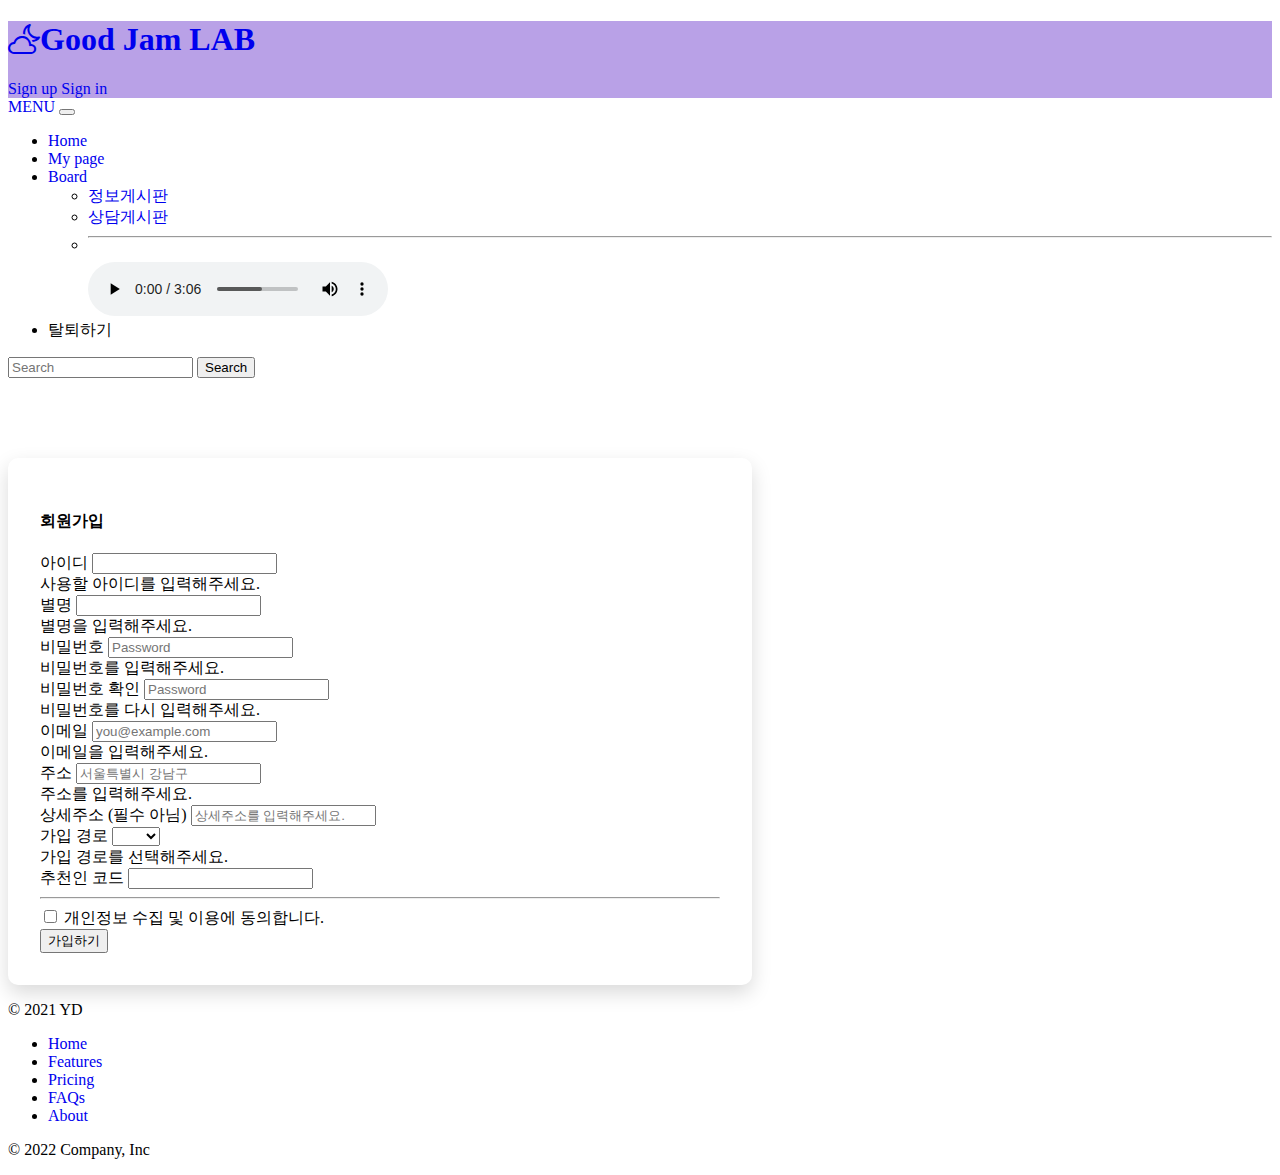
<file: signup.html>
<!DOCTYPE html>
<html lang="en">
<head>
    <meta charset="UTF-8">
    <meta http-equiv="X-UA-Compatible" content="IE=edge">
    <meta name="viewport" content="width=device-width, initial-scale=1.0">
    <title>Signup</title>
    <link href="https://cdn.jsdelivr.net/npm/bootstrap@5.2.1/dist/css/bootstrap.min.css" rel="stylesheet" integrity="sha384-iYQeCzEYFbKjA/T2uDLTpkwGzCiq6soy8tYaI1GyVh/UjpbCx/TYkiZhlZB6+fzT" crossorigin="anonymous">
    <script src="https://cdn.jsdelivr.net/npm/bootstrap@5.2.1/dist/js/bootstrap.bundle.min.js" integrity="sha384-u1OknCvxWvY5kfmNBILK2hRnQC3Pr17a+RTT6rIHI7NnikvbZlHgTPOOmMi466C8" crossorigin="anonymous"></script>
    <link rel="stylesheet" href="https://cdn.jsdelivr.net/npm/bootstrap-icons@1.7.1/font/bootstrap-icons.css">
    <style>
    .blog-header {
        background-color: #b9a1e7;

      }
    
    a {
    text-decoration: none;
}


    .body {
      min-height: 100vh;

      background: -webkit-linear-gradient(bottom left, #92b5db 0%, #c7e4ff 100%);
        background: -moz-linear-gradient(bottom left, #92b5db 0%, #c7e4ff 100%);
        background: -o-linear-gradient(bottom left, #92b5db 0%, #c7e4ff 100%);
        background: linear-gradient(to top right, #92b5db 0%, #c7e4ff 100%);    }

    .input-form {
      max-width: 680px;

      margin-top: 80px;
      padding: 32px;

      background: #fff;
      -webkit-border-radius: 10px;
      -moz-border-radius: 10px;
      border-radius: 10px;
      -webkit-box-shadow: 0 8px 20px 0 rgba(0, 0, 0, 0.15);
      -moz-box-shadow: 0 8px 20px 0 rgba(0, 0, 0, 0.15);
      box-shadow: 0 8px 20px 0 rgba(0, 0, 0, 0.15)
    }
  </style>

  </head>
<body>

    <!--헤더-->
    <header class="blog-header lh-1 py-3">
      <div class="row flex-nowrap justify-content-between align-items-center">
        <div class="col-4 pt-1">
        </div>
        <div class="col-4 text-center">
          <a class="blog-header-logo text-light" href="index.html"><h1><i class="bi bi-cloud-moon"></i>Good Jam LAB</h1></a>
        </div>
        <div class="col-4 d-flex justify-content-end align-items-center gap-3">
          <a class="btn btn-sm btn-outline-primary" href="signup.html">Sign up</a>
          <a class="btn btn-sm btn-outline-secondary" href="signin.html">Sign in</a>
        </div>

      </div>
  </header>
  
<!--내브바-->
<nav class="navbar navbar-expand-md bg-light">
  <div class="container-fluid">
    <a class="navbar-brand" href="#">MENU</a>
    <button class="navbar-toggler" type="button" data-bs-toggle="collapse" data-bs-target="#navbarSupportedContent" aria-controls="navbarSupportedContent" aria-expanded="false" aria-label="Toggle navigation">
      <span class="navbar-toggler-icon"></span>
    </button>
    <div class="collapse navbar-collapse" id="navbarSupportedContent">
      <ul class="navbar-nav me-auto mb-2 mb-lg-0">
        <li class="nav-item">
          <a class="nav-link active" aria-current="page" href="index.html">Home</a>
        </li>
        <li class="nav-item">
          <a class="nav-link" href="signin.html">My page</a>
        </li>
        <li class="nav-item dropdown">
          <a class="nav-link dropdown-toggle" href="#" role="button" data-bs-toggle="dropdown" aria-expanded="false">
            Board
          </a>
          <ul class="dropdown-menu">
            <li><a class="dropdown-item" href="#">정보게시판</a></li>
            <li><a class="dropdown-item" href="#">상담게시판</a></li>
            <li><hr class="dropdown-divider"></li>
            <!--오디오-->
            <audio src="audio.mp3" controls loop autoplay></audio>
          </ul>
        </li>
        <li class="nav-item">
          <a class="nav-link disabled">탈퇴하기</a>
        </li>
        </ul>
      <!--서치 바-->
      <form class="d-flex" role="search">
        <input class="form-control me-2" type="search" placeholder="Search" aria-label="Search">
        <button class="btn btn-outline-success" type="submit">Search</button>
      </form>
    </div>
  </div>
</nav>
</div>
</div>

<!--회원가입창-->

<div class="container">
  <div class="input-form-backgroud row">
    <div class="input-form col-md-12 mx-auto">
      <h4 class="mb-3">회원가입</h4>
      <form class="validation-form" novalidate>
        <div class="row">
          <div class="col-md-6 mb-3">
            <label for="name">아이디</label>
            <input type="text" class="form-control" id="name" placeholder="" value="" required>
            <div class="invalid-feedback">
              사용할 아이디를 입력해주세요.
            </div>
          </div>
          <div class="col-md-6 mb-3">
            <label for="nickname">별명</label>
            <input type="text" class="form-control" id="nickname" placeholder="" value="" required>
            <div class="invalid-feedback">
              별명을 입력해주세요.
            </div>
          </div>
        </div>

        <div class="mb-3">
          <label for="email">비밀번호</label>
          <input type="password" class="form-control" id="password" placeholder="Password" required>
          <div class="invalid-feedback">
            비밀번호를 입력해주세요.
          </div>
        </div>
        <div class="mb-3">
          <label for="email">비밀번호 확인</label>
          <input type="password" class="form-control" id="password2" placeholder="Password" required>
          <div class="invalid-feedback">
            비밀번호를 다시 입력해주세요.
          </div>
        </div>

        
        <div class="mb-3">
          <label for="email">이메일</label>
          <input type="email" class="form-control" id="email" placeholder="you@example.com" required>
          <div class="invalid-feedback">
            이메일을 입력해주세요.
          </div>
        </div>

        <div class="mb-3">
          <label for="address">주소</label>
          <input type="text" class="form-control" id="address" placeholder="서울특별시 강남구" required>
          <div class="invalid-feedback">
            주소를 입력해주세요.
          </div>
        </div>

        <div class="mb-3">
          <label for="address2">상세주소<span class="text-muted">&nbsp;(필수 아님)</span></label>
          <input type="text" class="form-control" id="address2" placeholder="상세주소를 입력해주세요.">
        </div>

        <div class="row">
          <div class="col-md-8 mb-3">
            <label for="root">가입 경로</label>
            <select class="custom-select d-block w-100" id="root">
              <option value=""></option>
              <option>검색</option>
              <option>카페</option>
            </select>
            <div class="invalid-feedback">
              가입 경로를 선택해주세요.
            </div>
          </div>
          <div class="col-md-4 mb-3">
            <label for="code">추천인 코드</label>
            <input type="text" class="form-control" id="code" placeholder="" required>
          </div>
        </div>
        <hr class="mb-4">
        <div class="custom-control custom-checkbox">
          <input type="checkbox" class="custom-control-input" id="aggrement" required>
          <label class="custom-control-label" for="aggrement">개인정보 수집 및 이용에 동의합니다.</label>
        </div>
        <div class="mb-4"></div>
        <div class="d-grid gap-2 col-6 mx-auto">
        <button class="btn btn-primary btn-lg btn-block" type="submit">가입하기</button>
        </div>
      </form>
    </div>
  </div>
  <footer class="my-3 text-center text-small">
    <p class="mb-1">&copy; 2021 YD</p>
  </footer>
</div>
<script>
  window.addEventListener('load', () => {
    const forms = document.getElementsByClassName('validation-form');

    Array.prototype.filter.call(forms, (form) => {
      form.addEventListener('submit', function (event) {
        if (form.checkValidity() === false) {
          event.preventDefault();
          event.stopPropagation();
        }

        form.classList.add('was-validated');
      }, false);
    });
  }, false);
</script>




























      <!--푸터-->
  <div class="b-example-divider"></div>

  <div class="container">
    <footer class="py-3 my-4">
      <ul class="nav justify-content-center border-bottom pb-3 mb-3">
        <li class="nav-item"><a href="#" class="nav-link px-2 text-muted">Home</a></li>
        <li class="nav-item"><a href="#" class="nav-link px-2 text-muted">Features</a></li>
        <li class="nav-item"><a href="#" class="nav-link px-2 text-muted">Pricing</a></li>
        <li class="nav-item"><a href="#" class="nav-link px-2 text-muted">FAQs</a></li>
        <li class="nav-item"><a href="#" class="nav-link px-2 text-muted">About</a></li>
      </ul>
      <p class="text-center text-muted">&copy; 2022 Company, Inc</p>
    </footer>
  </div>  </div>





</body>
</html>
</file>
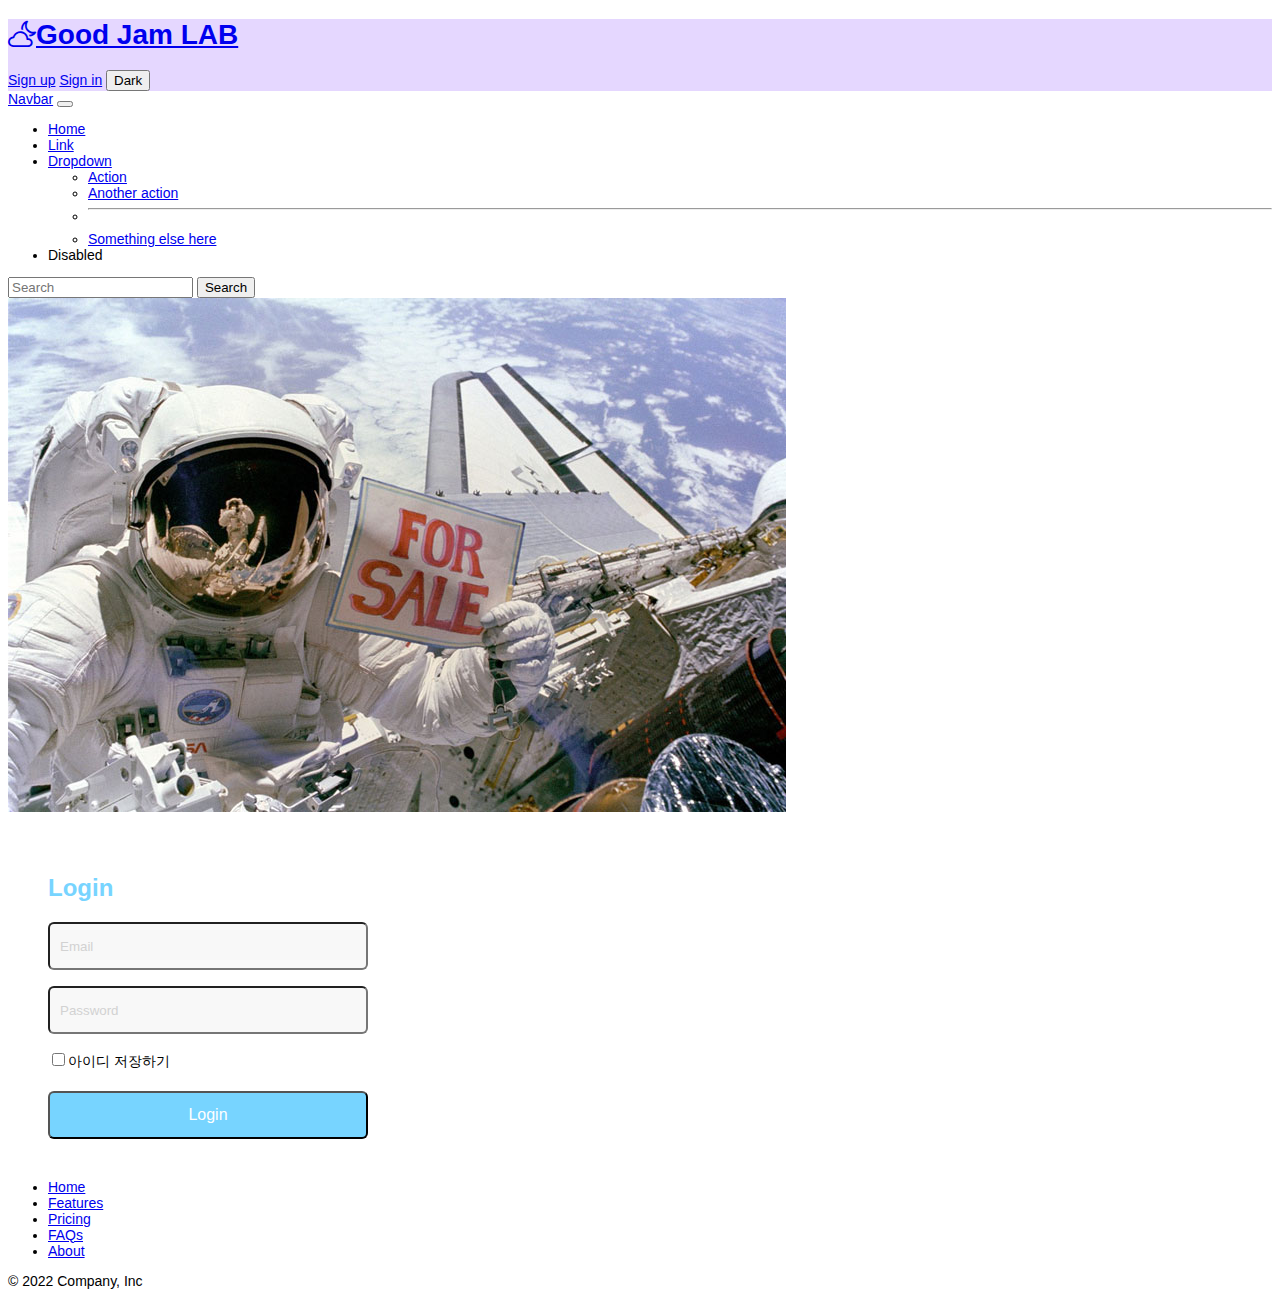
<file: project/signin.html>
<!DOCTYPE html>
<html lang="en">
<head>
    <meta charset="UTF-8">
    <meta http-equiv="X-UA-Compatible" content="IE=edge">
    <meta name="viewport" content="width=device-width, initial-scale=1.0">
    <title>Document</title>
    <link href="https://cdn.jsdelivr.net/npm/bootstrap@5.2.1/dist/css/bootstrap.min.css" rel="stylesheet" integrity="sha384-iYQeCzEYFbKjA/T2uDLTpkwGzCiq6soy8tYaI1GyVh/UjpbCx/TYkiZhlZB6+fzT" crossorigin="anonymous">
    <link rel="stylesheet" href="https://cdn.jsdelivr.net/npm/bootstrap-icons@1.7.1/font/bootstrap-icons.css">


<style>
      .blog-header {
        background-color: #e5d7ff;

      }

body{
    font-size: 14px;
    font-family: 'Roboto', sans-serif;
}
.login-wrapper{
    width: 400px;
    height: 350px;
    padding: 40px;
    box-sizing: border-box;
}

.login-wrapper > h2{
    font-size: 24px;
    color: #77d4ff;
    margin-bottom: 20px;
}
#login-form > input{
    width: 100%;
    height: 48px;
    padding: 0 10px;
    box-sizing: border-box;
    margin-bottom: 16px;
    border-radius: 6px;
    background-color: #F8F8F8;
}
#login-form > input::placeholder{
    color: #D2D2D2;
}
#login-form > input[type="submit"]{
    color: #fff;
    font-size: 16px;
    background-color: #77d4ff;
    margin-top: 20px;
}
    
</style>

</head>
<body>

        <!--헤더-->
        <header class="blog-header lh-1 py-3">
            <div class="row flex-nowrap justify-content-between align-items-center">
              <div class="col-4 pt-1">
              </div>
              <div class="col-4 text-center">
                <!--로고
                <link rel="icon" href="cloudmini.png">
                <img src="./cloudmini.png">
                -->
                <a class="blog-header-logo text-dark" href="index.html"><h1><i class="bi bi-cloud-moon"></i>Good Jam LAB</h1></a>
              </div>
              <div class="col-4 d-flex justify-content-end align-items-center gap-3">
                <a class="btn btn-sm btn-outline-primary" href="signup.html">Sign up</a>
                <a class="btn btn-sm btn-outline-secondary" href="signin.html">Sign in</a>
                <button type="button" class="btn btn-dark btn-sm">Dark</button>

              </div>
    
            </div>
        </header>
    
            <!--내브바-->
            <nav class="navbar navbar-expand-md bg-light">
                <div class="container-fluid">
                  <a class="navbar-brand" href="#">Navbar</a>
                  <button class="navbar-toggler" type="button" data-bs-toggle="collapse" data-bs-target="#navbarSupportedContent" aria-controls="navbarSupportedContent" aria-expanded="false" aria-label="Toggle navigation">
                    <span class="navbar-toggler-icon"></span>
                  </button>
                  <div class="collapse navbar-collapse" id="navbarSupportedContent">
                    <ul class="navbar-nav me-auto mb-2 mb-lg-0">
                      <li class="nav-item">
                        <a class="nav-link active" aria-current="page" href="#">Home</a>
                      </li>
                      <li class="nav-item">
                        <a class="nav-link" href="#">Link</a>
                      </li>
                      <li class="nav-item dropdown">
                        <a class="nav-link dropdown-toggle" href="#" role="button" data-bs-toggle="dropdown" aria-expanded="false">
                          Dropdown
                        </a>
                        <ul class="dropdown-menu">
                          <li><a class="dropdown-item" href="#">Action</a></li>
                          <li><a class="dropdown-item" href="#">Another action</a></li>
                          <li><hr class="dropdown-divider"></li>
                          <li><a class="dropdown-item" href="#">Something else here</a></li>
                        </ul>
                      </li>
                      <li class="nav-item">
                        <a class="nav-link disabled">Disabled</a>
                      </li>
                    </ul>
                    <form class="d-flex" role="search">
                      <input class="form-control me-2" type="search" placeholder="Search" aria-label="Search">
                      <button class="btn btn-outline-success" type="submit">Search</button>
                    </form>
                  </div>
                </div>
              </nav>
          </div>
        </div>

    
    
  <!--로그인 화면-->
  <div class="row container-expand-md">
  <!--창 옆 이미지-->    
  <div class="col-6 d-none d-md-block">
    <img src="5.jpg" class="img-fluid float-center rounded mx-auto d-block">
  </div>
    
  <!--로그인 창-->
  <div class="col-6 text-center float-center">
    <div class="login-wrapper center">
        <h2>Login</h2>
        <form method="post" action="서버의url" id="login-form">
            <input type="text" name="userName" placeholder="Email">
            <input type="password" name="userPassword" placeholder="Password">
            <label for="remember-check">
                <input type="checkbox" id="remember-check">아이디 저장하기
            </label>
            <input type="submit" value="Login">
        </form>
    </div>
  </div>
</div>
  <!--푸터-->
  <div class="b-example-divider"></div>

  <div class="container">
    <footer class="py-3 my-4">
      <ul class="nav justify-content-center border-bottom pb-3 mb-3">
        <li class="nav-item"><a href="#" class="nav-link px-2 text-muted">Home</a></li>
        <li class="nav-item"><a href="#" class="nav-link px-2 text-muted">Features</a></li>
        <li class="nav-item"><a href="#" class="nav-link px-2 text-muted">Pricing</a></li>
        <li class="nav-item"><a href="#" class="nav-link px-2 text-muted">FAQs</a></li>
        <li class="nav-item"><a href="#" class="nav-link px-2 text-muted">About</a></li>
      </ul>
      <p class="text-center text-muted">&copy; 2022 Company, Inc</p>
    </footer>
  </div>  </div>





<script src="https://cdn.jsdelivr.net/npm/bootstrap@5.2.1/dist/js/bootstrap.bundle.min.js" integrity="sha384-u1OknCvxWvY5kfmNBILK2hRnQC3Pr17a+RTT6rIHI7NnikvbZlHgTPOOmMi466C8" crossorigin="anonymous"></script>
</body>
</html>
</file>
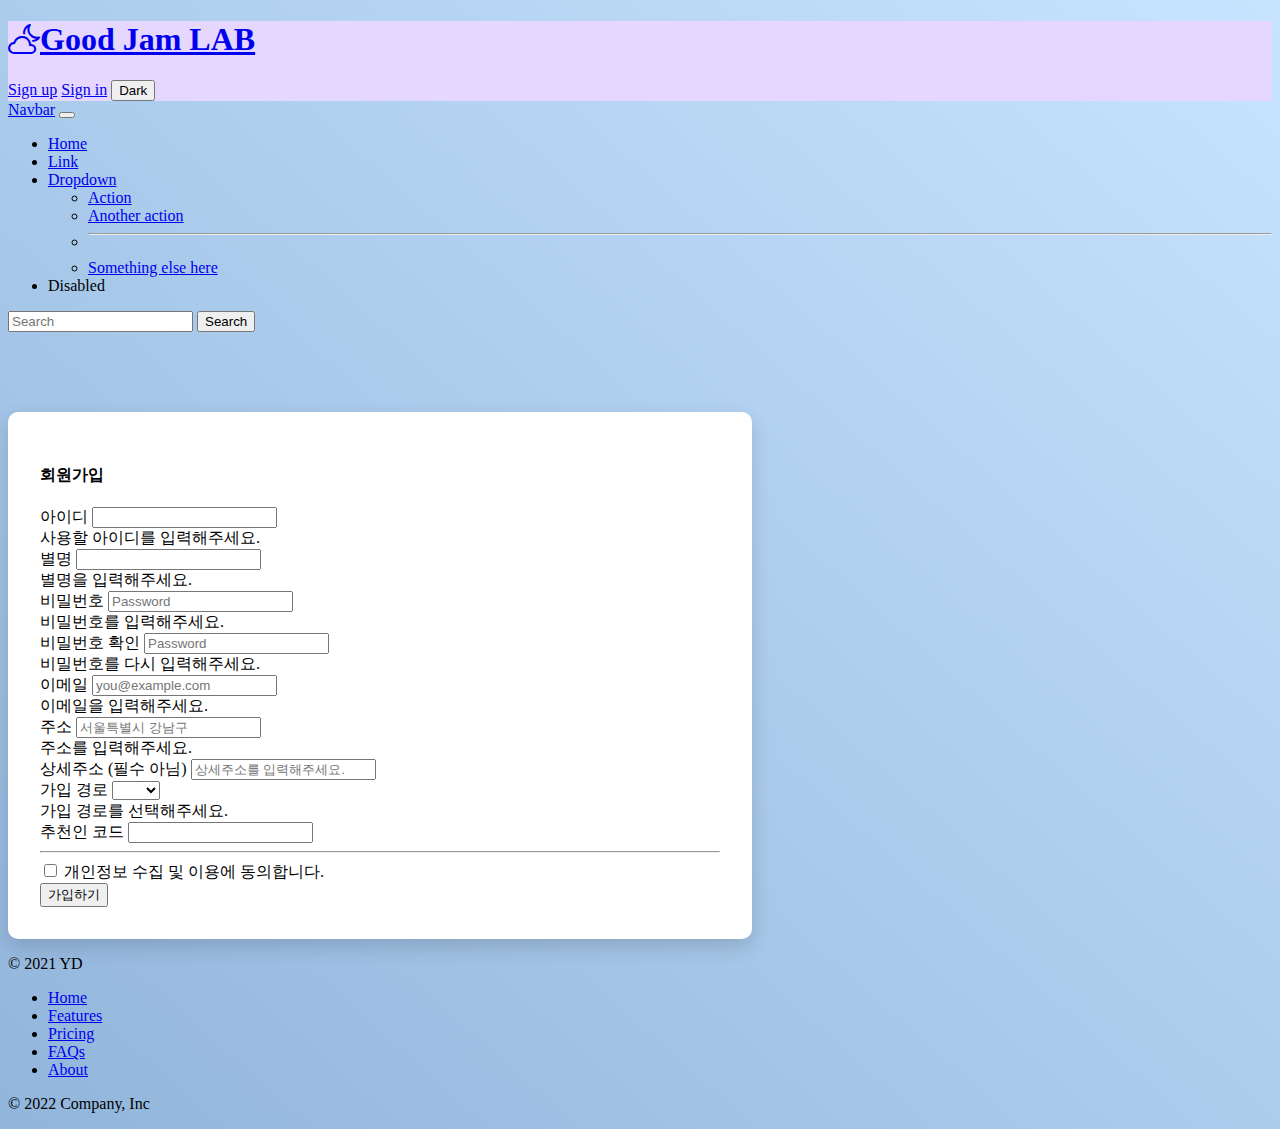
<file: project/signup.html>
<!DOCTYPE html>
<html lang="en">
<head>
    <meta charset="UTF-8">
    <meta http-equiv="X-UA-Compatible" content="IE=edge">
    <meta name="viewport" content="width=device-width, initial-scale=1.0">
    <title>Document</title>
    <link href="https://cdn.jsdelivr.net/npm/bootstrap@5.2.1/dist/css/bootstrap.min.css" rel="stylesheet" integrity="sha384-iYQeCzEYFbKjA/T2uDLTpkwGzCiq6soy8tYaI1GyVh/UjpbCx/TYkiZhlZB6+fzT" crossorigin="anonymous">
    <link rel="stylesheet" href="https://cdn.jsdelivr.net/npm/bootstrap-icons@1.7.1/font/bootstrap-icons.css">

    <style>
      .blog-header {
        background-color: #e5d7ff;

      }
      
      body {
        min-height: 100vh;
  
        background: -webkit-linear-gradient(bottom left, #92b5db 0%, #c7e4ff 100%);
        background: -moz-linear-gradient(bottom left, #92b5db 0%, #c7e4ff 100%);
        background: -o-linear-gradient(bottom left, #92b5db 0%, #c7e4ff 100%);
        background: linear-gradient(to top right, #92b5db 0%, #c7e4ff 100%);
      }
  
      .input-form {
        max-width: 680px;
  
        margin-top: 80px;
        padding: 32px;
  
        background: #fff;
        -webkit-border-radius: 10px;
        -moz-border-radius: 10px;
        border-radius: 10px;
        -webkit-box-shadow: 0 8px 20px 0 rgba(0, 0, 0, 0.15);
        -moz-box-shadow: 0 8px 20px 0 rgba(0, 0, 0, 0.15);
        box-shadow: 0 8px 20px 0 rgba(0, 0, 0, 0.15)
      }
    </style>


  </head>
<body>

        <!--헤더-->
        <header class="blog-header lh-1 py-3">
            <div class="row flex-nowrap justify-content-between align-items-center">
              <div class="col-4 pt-1">
              </div>
              <div class="col-4 text-center">
                <!--로고
                <link rel="icon" href="cloudmini.png">
                <img src="./cloudmini.png">
                -->
                <a class="blog-header-logo text-dark" href="index.html"><h1><i class="bi bi-cloud-moon"></i>Good Jam LAB</h1></a>
              </div>
              <div class="col-4 d-flex justify-content-end align-items-center gap-3">
                <a class="btn btn-sm btn-outline-primary" href="signup.html">Sign up</a>
                <a class="btn btn-sm btn-outline-secondary" href="signin.html">Sign in</a>
                <button type="button" class="btn btn-dark btn-sm">Dark</button>

              </div>
    
            </div>
        </header>
    
            <!--내브바-->
            <nav class="navbar navbar-expand-md bg-light">
                <div class="container-fluid">
                  <a class="navbar-brand" href="#">Navbar</a>
                  <button class="navbar-toggler" type="button" data-bs-toggle="collapse" data-bs-target="#navbarSupportedContent" aria-controls="navbarSupportedContent" aria-expanded="false" aria-label="Toggle navigation">
                    <span class="navbar-toggler-icon"></span>
                  </button>
                  <div class="collapse navbar-collapse" id="navbarSupportedContent">
                    <ul class="navbar-nav me-auto mb-2 mb-lg-0">
                      <li class="nav-item">
                        <a class="nav-link active" aria-current="page" href="#">Home</a>
                      </li>
                      <li class="nav-item">
                        <a class="nav-link" href="#">Link</a>
                      </li>
                      <li class="nav-item dropdown">
                        <a class="nav-link dropdown-toggle" href="#" role="button" data-bs-toggle="dropdown" aria-expanded="false">
                          Dropdown
                        </a>
                        <ul class="dropdown-menu">
                          <li><a class="dropdown-item" href="#">Action</a></li>
                          <li><a class="dropdown-item" href="#">Another action</a></li>
                          <li><hr class="dropdown-divider"></li>
                          <li><a class="dropdown-item" href="#">Something else here</a></li>
                        </ul>
                      </li>
                      <li class="nav-item">
                        <a class="nav-link disabled">Disabled</a>
                      </li>
                    </ul>
                    <form class="d-flex" role="search">
                      <input class="form-control me-2" type="search" placeholder="Search" aria-label="Search">
                      <button class="btn btn-outline-success" type="submit">Search</button>
                    </form>
                  </div>
                </div>
              </nav>
          </div>
        </div>

<!--회원가입창-->

<div class="container">
  <div class="input-form-backgroud row">
    <div class="input-form col-md-12 mx-auto">
      <h4 class="mb-3">회원가입</h4>
      <form class="validation-form" novalidate>
        <div class="row">
          <div class="col-md-6 mb-3">
            <label for="name">아이디</label>
            <input type="text" class="form-control" id="name" placeholder="" value="" required>
            <div class="invalid-feedback">
              사용할 아이디를 입력해주세요.
            </div>
          </div>
          <div class="col-md-6 mb-3">
            <label for="nickname">별명</label>
            <input type="text" class="form-control" id="nickname" placeholder="" value="" required>
            <div class="invalid-feedback">
              별명을 입력해주세요.
            </div>
          </div>
        </div>

        <div class="mb-3">
          <label for="email">비밀번호</label>
          <input type="password" class="form-control" id="password" placeholder="Password" required>
          <div class="invalid-feedback">
            비밀번호를 입력해주세요.
          </div>
        </div>
        <div class="mb-3">
          <label for="email">비밀번호 확인</label>
          <input type="password" class="form-control" id="password2" placeholder="Password" required>
          <div class="invalid-feedback">
            비밀번호를 다시 입력해주세요.
          </div>
        </div>

        
        <div class="mb-3">
          <label for="email">이메일</label>
          <input type="email" class="form-control" id="email" placeholder="you@example.com" required>
          <div class="invalid-feedback">
            이메일을 입력해주세요.
          </div>
        </div>

        <div class="mb-3">
          <label for="address">주소</label>
          <input type="text" class="form-control" id="address" placeholder="서울특별시 강남구" required>
          <div class="invalid-feedback">
            주소를 입력해주세요.
          </div>
        </div>

        <div class="mb-3">
          <label for="address2">상세주소<span class="text-muted">&nbsp;(필수 아님)</span></label>
          <input type="text" class="form-control" id="address2" placeholder="상세주소를 입력해주세요.">
        </div>

        <div class="row">
          <div class="col-md-8 mb-3">
            <label for="root">가입 경로</label>
            <select class="custom-select d-block w-100" id="root">
              <option value=""></option>
              <option>검색</option>
              <option>카페</option>
            </select>
            <div class="invalid-feedback">
              가입 경로를 선택해주세요.
            </div>
          </div>
          <div class="col-md-4 mb-3">
            <label for="code">추천인 코드</label>
            <input type="text" class="form-control" id="code" placeholder="" required>
          </div>
        </div>
        <hr class="mb-4">
        <div class="custom-control custom-checkbox">
          <input type="checkbox" class="custom-control-input" id="aggrement" required>
          <label class="custom-control-label" for="aggrement">개인정보 수집 및 이용에 동의합니다.</label>
        </div>
        <div class="mb-4"></div>
        <div class="d-grid gap-2 col-6 mx-auto">
        <button class="btn btn-primary btn-lg btn-block" type="submit">가입하기</button>
        </div>
      </form>
    </div>
  </div>
  <footer class="my-3 text-center text-small">
    <p class="mb-1">&copy; 2021 YD</p>
  </footer>
</div>
<script>
  window.addEventListener('load', () => {
    const forms = document.getElementsByClassName('validation-form');

    Array.prototype.filter.call(forms, (form) => {
      form.addEventListener('submit', function (event) {
        if (form.checkValidity() === false) {
          event.preventDefault();
          event.stopPropagation();
        }

        form.classList.add('was-validated');
      }, false);
    });
  }, false);
</script>




























      <!--푸터-->
  <div class="b-example-divider"></div>

  <div class="container">
    <footer class="py-3 my-4">
      <ul class="nav justify-content-center border-bottom pb-3 mb-3">
        <li class="nav-item"><a href="#" class="nav-link px-2 text-muted">Home</a></li>
        <li class="nav-item"><a href="#" class="nav-link px-2 text-muted">Features</a></li>
        <li class="nav-item"><a href="#" class="nav-link px-2 text-muted">Pricing</a></li>
        <li class="nav-item"><a href="#" class="nav-link px-2 text-muted">FAQs</a></li>
        <li class="nav-item"><a href="#" class="nav-link px-2 text-muted">About</a></li>
      </ul>
      <p class="text-center text-muted">&copy; 2022 Company, Inc</p>
    </footer>
  </div>  </div>





<script src="https://cdn.jsdelivr.net/npm/bootstrap@5.2.1/dist/js/bootstrap.bundle.min.js" integrity="sha384-u1OknCvxWvY5kfmNBILK2hRnQC3Pr17a+RTT6rIHI7NnikvbZlHgTPOOmMi466C8" crossorigin="anonymous"></script>
</body>
</html>
</file>
<file: style.css>
.carousel-item {
    width: fill;
    height: 600px;
    object-fit: cover;
}

.card {
    width: 100px;
    height: 100px;
}

a {
    text-decoration: none;
}

.blog-header {
        background-color: #b9a1e7;

      }

.blog-header>a {
color: white;
}

.carousel-caption > h5 {
    font-size: 300%;
}

.carousel-caption > p {
    font-size: 150%;

}

.vid {
    display: flex;
    justify-content: center;
    align-items: center;
}

.card-body>h5{
    font-weight: bold;

}

body{
    font-size: 14px;
    font-family: 'Roboto', sans-serif;
}
.login-wrapper{
    width: 400px;
    height: 350px;
    padding: 40px;
    box-sizing: border-box;
}

.login-wrapper > h2{
    font-size: 24px;
    color: #445258;
    margin-bottom: 20px;
}
#login-form > input{
    width: 100%;
    height: 48px;
    padding: 0 10px;
    box-sizing: border-box;
    margin-bottom: 16px;
    border-radius: 6px;
    background-color: #F8F8F8;
}
#login-form > input::placeholder{
    color: #D2D2D2;
}
#login-form > input[type="submit"]{
    color: #fff;
    font-size: 16px;
    background-color: #445258;
    margin-top: 20px;
}
    #log-container{
      display: flex;
      justify-content: center;
      align-items: center;
      
    }
    .login_box{
      margin:auto;
    }
</file>
